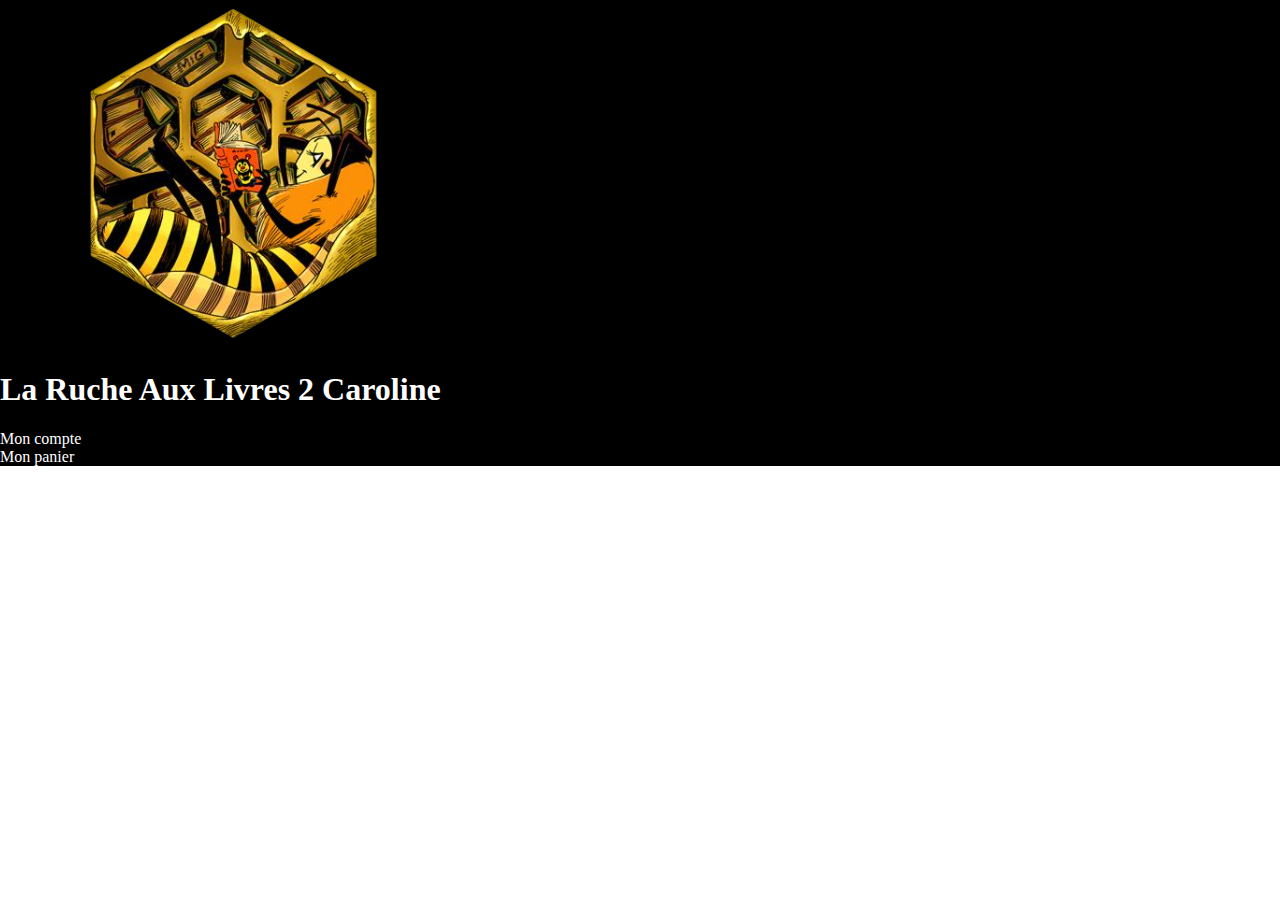
<file: index.html>
<!DOCTYPE html>
<html lang="en">
<head>
    <meta charset="UTF-8">
    <meta http-equiv="X-UA-Compatible" content="IE=edge">
    <meta name="viewport" content="width=device-width, initial-scale=1.0">
    <link rel="stylesheet" href="stylesheet.css">
    <title>Document</title>
</head>
<body>
    <div class="main">
        <header>
            <img src="img/logLRALsansFOND.png">
            <h1>La Ruche Aux Livres 2 Caroline</h1>
            <div class="moncompte">Mon compte</div>
            <div class="panier">Mon panier</div>
        </header>

    </div>

<!-- <script src="script.js"></script> -->
</body>
</html>
</file>
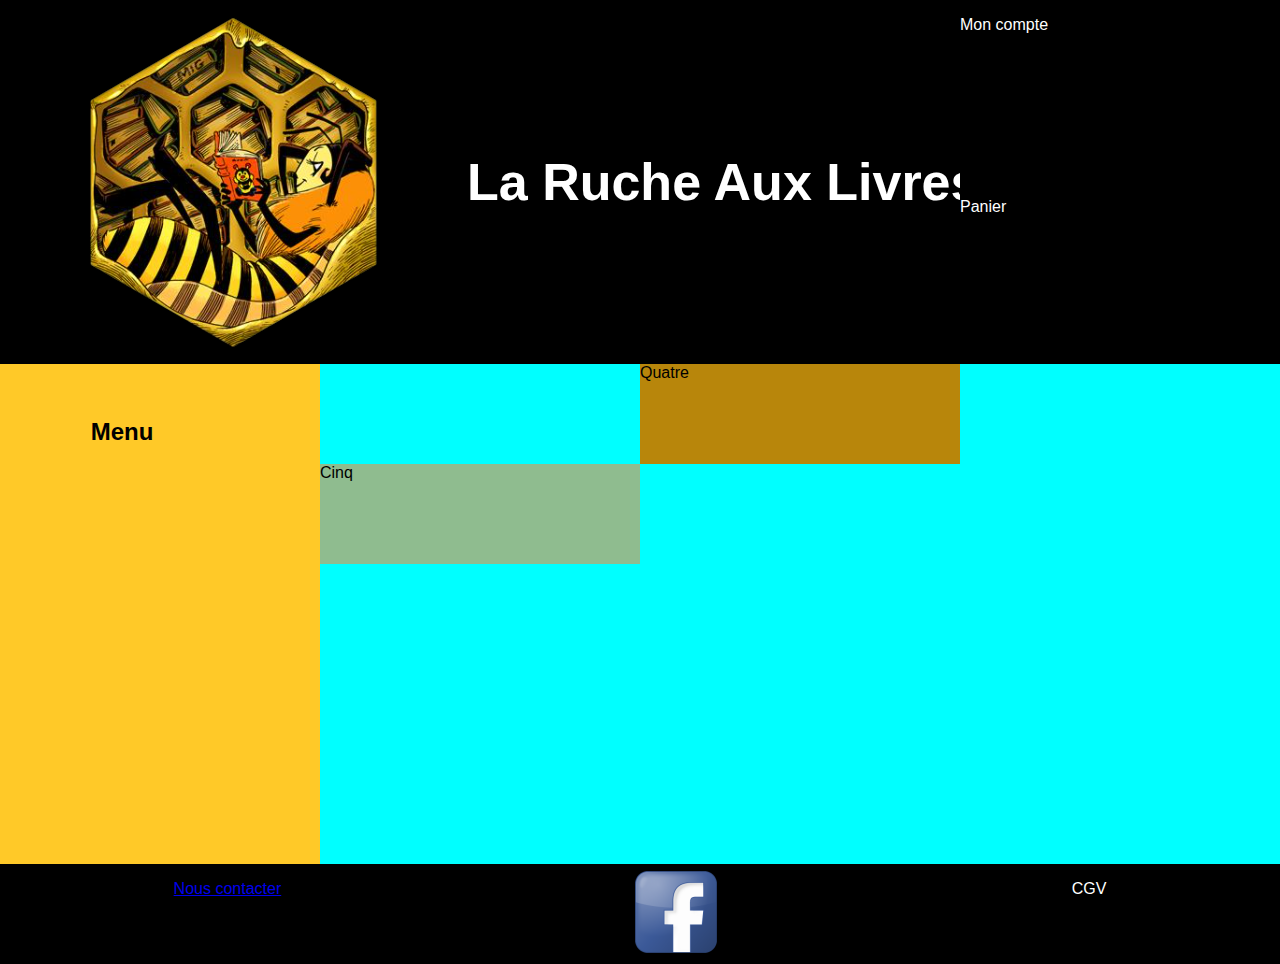
<file: indexgrid.html>
<!DOCTYPE html>
<html lang="fr">

<head>
        <meta charset="UTF-8">
        <meta http-equiv="X-UA-Compatible" content="IE=edge">
        <meta name="viewport" content="width=device-width, initial-scale=1.0">
        <link rel="stylesheet" href="/stylesheetgrid.css">
        <title>Document</title>
</head>

<body>
        <div class="wrapper">
                <div class="one">
                        <div class="moncompte">
                                <p>Mon compte</p>
                                <img src="img/account_box_icon_138996.png">
                        </div>
                        <div class="panier">
                        <p>Panier</p>
                                <img src="img/bag_buy_cart_market_shop_shopping_tote_icon_123191.png">
                        </div>
                </div>
                <div class="two">
                        <img src="/img/logLRALsansFOND.png" alt="logoLaRucheAuxLivres2Caroline">
                        <h1>La Ruche Aux Livres 2 Caroline</h1>

                </div>
                <div class="three">
                                <div class="menu" id="menu{postrow.displayed.U_POST_ID}" onclick="afficheMenu(this)">
                                        <h2>Menu</h2>
                                <div id="sousmenu{postrow.displayed.U_POST_ID}" style="display: none">
                                        <div class="sousmenu">
                                                {postrow.displayed.POSTER_RPG}
                                <ul>
                                        <li><a href="#"></a>Littérature</li>
                                        <li><a href="#"></a>Policier</li>
                                        <li><a href="#"></a>Pléiades</li>
                                        <li><a href="#"></a>SF-Fantasy</li>
                                        <li><a href="#"></a>Histoire / Actualités</li>
                                        <li><a href="#"></a>Essais / Documents</li>
                                        <li><a href="#"></a>Régionalisme</li>
                                        <li><a href="#"></a>Tourisme</li>
                                        <li><a href="#"></a>Arts</li>
                                        <li><a href="#"></a>Beaux-Livres</li>
                                        <li><a href="#"></a>Cuisine</li>
                                        <li><a href="#"></a>Jardinage</li>
                                        <li><a href="#"></a>Activités Créatrices</li>
                                        <li><a href="#"></a>Santé / Bien-être</li>
                                        <li><a href="#"></a>Sports</li>
                                        <li><a href="#"></a>Animaux</li>
                                        <li><a href="#"></a>Calendrier / Agenda</li>

                                        <li class ="btn btn-nvabar" id="btnMenu">BD
                                                <ul>
                                                        <li><a href="bdadulte">BD Adulte</a></li>
                                                        <li><a href="bdjeunesse">BD Jeunesse</a></li>
                                                </ul>
                                        </li>
                                        <li><a href="Jeunesse" class=" btn btn-navbar" id="btnMenu">Jeunesse</a>
                                                <ul>
                                                        <li><a href="#"></a>Album</li>
                                                        <li><a href="#"></a>1er âge</li>
                                                        <li><a href="#"></a>1er âge</li>
                                                        <li><a href="#"></a>Roman</li>
                                                        <li><a href="#"></a>Documentaire</li>
                                                        <li><a href="#"></a>Activités Manuelles</li>
                                                        <li><a href="#"></a>Divers</li>

                                                </ul>
                                        </li>
                                        <li>Mangas</li>
                                        <li><a href="Scolaire"  class ="btn btn-nvabar" id="btnMenu">Scolaire</a>
                                                <ul>
                                                        <li><a href="#"></a>Primaire</li>
                                                        <li><a href="#"></a>Collège</li>
                                                        <li><a href="#"></a>Lycée</li>
                                                        <li><a href="#"></a>Oeuvres Classiques</li>
                                                        <li><a href="#"></a>Dictionnaires</li>
                                                </ul>
                                        </li>
                                        <li>Jeux</li>
                                </div>

                                </ul>
                        </div>
                </div>

                </div>
                <div class="four">Quatre</div>
                <div class="five">Cinq</div>
                <div class="footer">
                        <a href="/nousContacter.html"><p>Nous contacter</p></a>
                        <a href="https://www.facebook.com/Ckoi%C3%A7a-La-Ruche-aux-Livres-982729455074667"><img src="/img/social_facebook_box_blue_256_30649.png" alt="lienFacebook"></a>
                        <p>CGV</p>
                </div>
        </div>
<script src="/script.js"></script>

</body>

</html>
</file>
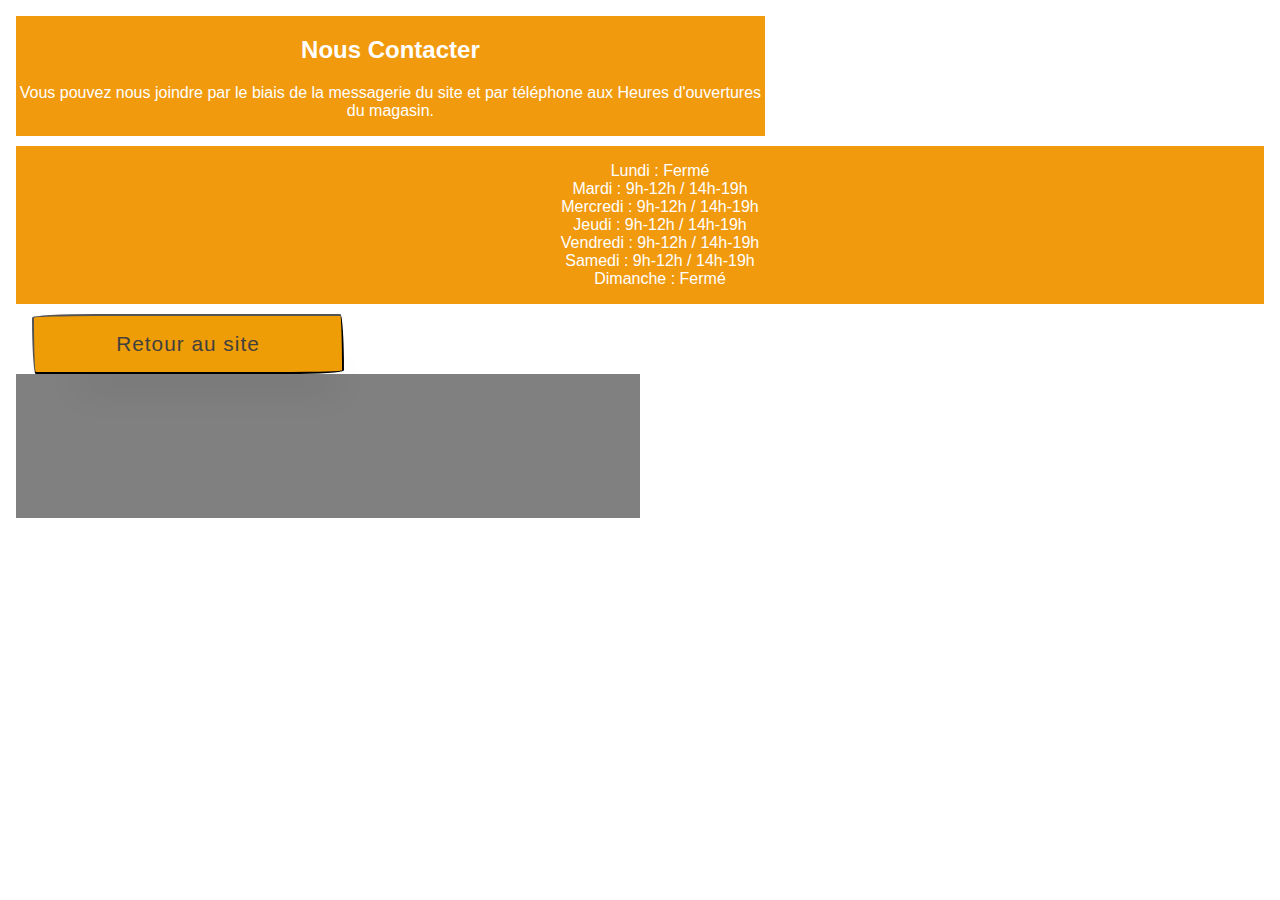
<file: nousContacter.html>
<!DOCTYPE html>
<html lang="fr">
<head>
    <meta charset="UTF-8">
    <meta http-equiv="X-UA-Compatible" content="IE=edge">
    <meta name="viewport" content="width=device-width, initial-scale=1.0">
    <title>Document</title>
    <link rel="stylesheet" href="/nousContacter.css">

</head>
<body>
    <div class="blocpage">
        <div class="titrepage"><h2>Nous Contacter</h2>

            <p>Vous pouvez nous joindre par le biais de la messagerie du site et par téléphone aux Heures d'ouvertures du magasin.</p>
        </div>
        <div class="hours">
            <ul>
                <li>Lundi : Fermé</li>
                <li>Mardi : 9h-12h / 14h-19h</li>
                <li>Mercredi : 9h-12h / 14h-19h</li>
                <li>Jeudi : 9h-12h / 14h-19h</li>
                <li>Vendredi : 9h-12h / 14h-19h</li>
                <li>Samedi : 9h-12h / 14h-19h </li>
                <li>Dimanche : Fermé</li>
            </ul>
        </div>
    
    <div class="mapandhours">

        <a href="/indexgrid.html"><button class="linedthin">Retour au site</button></a>
        <div class="map">
            <iframe src="https://www.google.com/maps/embed?pb=!1m18!1m12!1m3!1d3724.418184964256!2d2.9276461180189197!3d50.56995915834344!2m3!1f0!2f0!3f0!3m2!1i1024!2i768!4f13.1!3m3!1m2!1s0x47dd2b8e4a476a79%3A0x802a51f880808d0d!2sLa%20Ruche%20aux%20Livres%202%20Caroline!5e0!3m2!1sfr!2sfr!4v1620823070072!5m2!1sfr!2sfr" width="300" height="225" style="border:0;" allowfullscreen="" loading="lazy"></iframe>
        </div>
        </div>
    </div>
</body>
</html>
</file>
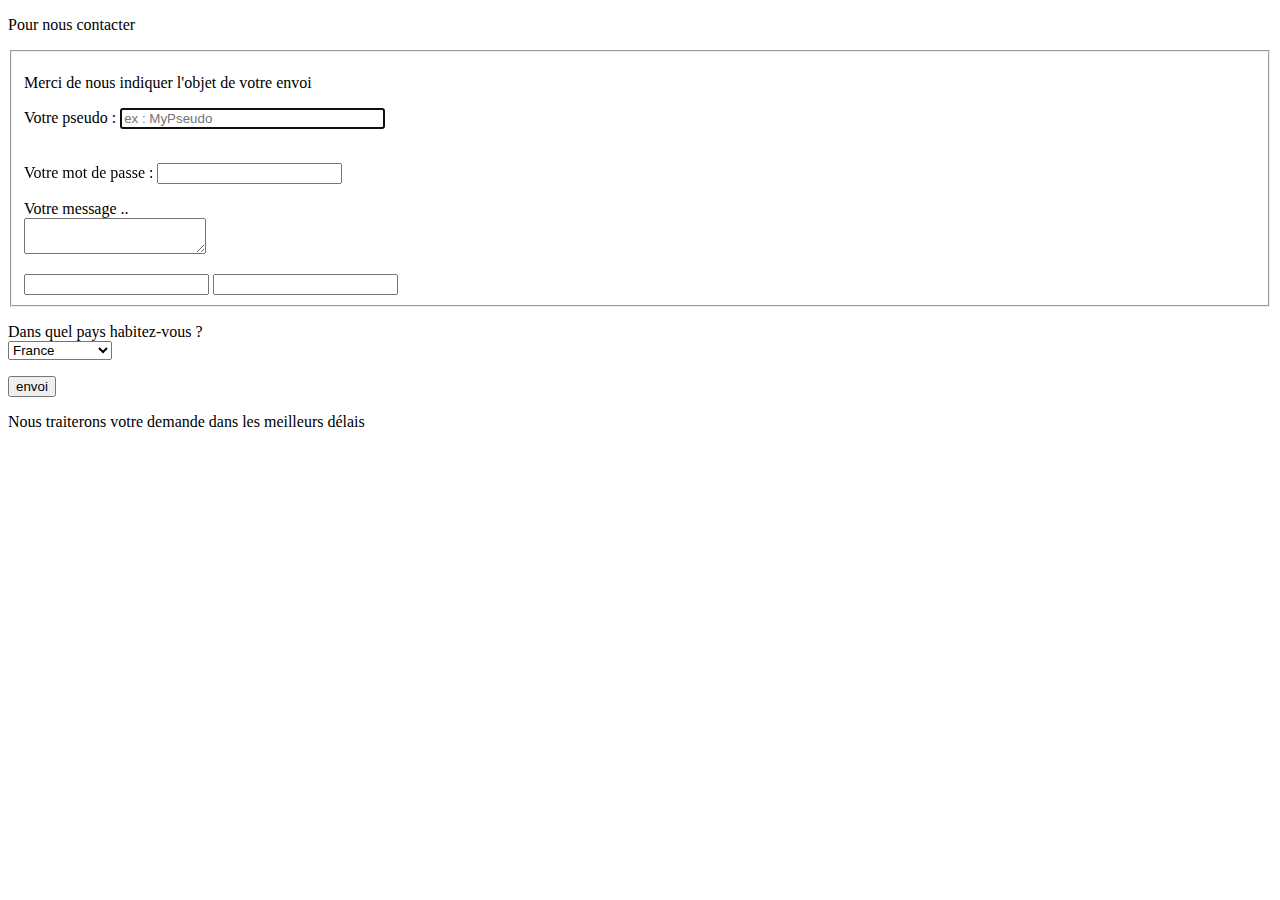
<file: pageContact.html>
<!DOCTYPE html>
<html lang="en">
<head>
    <meta charset="UTF-8">
    <meta http-equiv="X-UA-Compatible" content="IE=edge">
    <meta name="viewport" content="width=device-width, initial-scale=1.0">
    <title>Page de contact avec la librairie</title>
</head>
<body>
    <p>Pour nous contacter</p>
    <form method="post" action="traitement.php">
        <fieldset>
            <p>Merci de nous indiquer l'objet de votre envoi</p>
            <p>
            <label for="pseudo">Votre pseudo :</label>
            <input type="text" name="pseudo" id="pseudo" placeholder="ex : MyPseudo" size="30" maxlength="10" autofocus/></p>
            <br/>

            <label for="password">Votre mot de passe :</label>
            <input type="password" name="password" id="password"/>
            <br/>
            <p>
            <label for="message">Votre message ..</label><br/>
            <textarea name="message" id="message"></textarea>
            </p>
            <input type="email"/>
            <input type="tel"/>
        </fieldset>
            <p>

                <label for="pays">Dans quel pays habitez-vous ?</label><br/>
                <select name="pays" id="pays">
                    <option value="france" selected>France</option>                    
                    <option value="belgique">Belgique</option>
                    <option value="canada">Canada</option>
                    <option value="luxembourg">Luxembourg</option>
                    <option value="royaumeUni">Royaume-Uni</option>
                    <option value="autre">Autre</option>
                </select>
            </p>
            <input type="submit" value="envoi"/>
<!-- DANS LE CSS
            .textarea{
                width:;
                height:;
                rows:;
                cols:;

            :required{
                background-color: green;
                color: white;
            }
            } -->

    </form>
    <p>Nous traiterons votre demande dans les meilleurs délais</p>
</body>
</html>
</file>
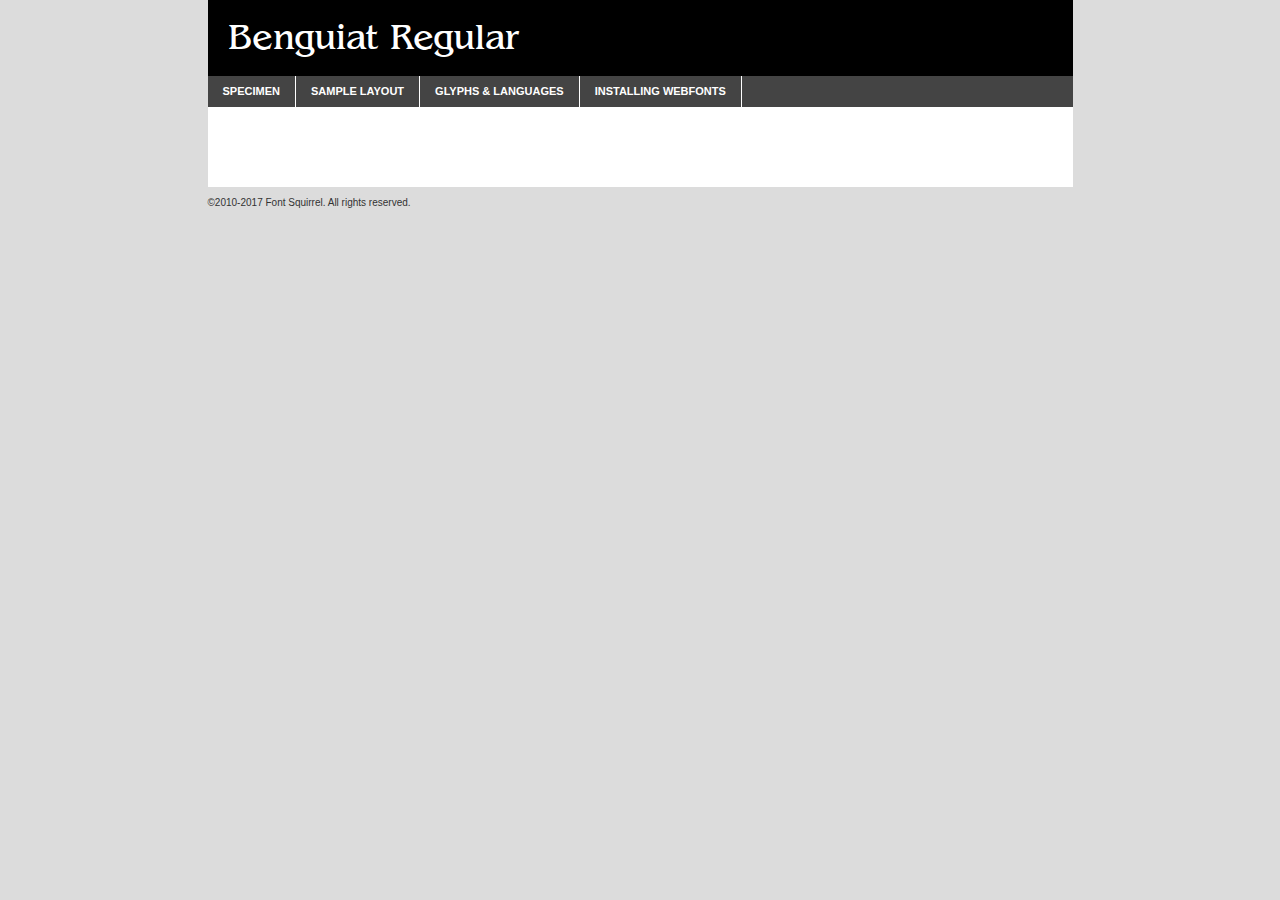
<file: FONTS/benguiat_fr.allfont.net-demo.html>
<!DOCTYPE html PUBLIC "-//W3C//DTD XHTML 1.0 Transitional//EN"
	"http://www.w3.org/TR/xhtml1/DTD/xhtml1-transitional.dtd">

<html xmlns="http://www.w3.org/1999/xhtml" xml:lang="en" lang="en">
<head>
	<meta http-equiv="Content-Type" content="text/html; charset=utf-8" />
	<script src="http://ajax.googleapis.com/ajax/libs/jquery/1.7.2/jquery.min.js" type="text/javascript" charset="utf-8"></script>
	<script type="text/javascript">
	(function($){$.fn.easyTabs=function(option){var param=jQuery.extend({fadeSpeed:"fast",defaultContent:1,activeClass:'active'},option);$(this).each(function(){var thisId="#"+this.id;if(param.defaultContent==''){param.defaultContent=1;}
	if(typeof param.defaultContent=="number")
	{var defaultTab=$(thisId+" .tabs li:eq("+(param.defaultContent-1)+") a").attr('href').substr(1);}else{var defaultTab=param.defaultContent;}
	$(thisId+" .tabs li a").each(function(){var tabToHide=$(this).attr('href').substr(1);$("#"+tabToHide).addClass('easytabs-tab-content');});hideAll();changeContent(defaultTab);function hideAll(){$(thisId+" .easytabs-tab-content").hide();}
	function changeContent(tabId){hideAll();$(thisId+" .tabs li").removeClass(param.activeClass);$(thisId+" .tabs li a[href=#"+tabId+"]").closest('li').addClass(param.activeClass);if(param.fadeSpeed!="none")
	{$(thisId+" #"+tabId).fadeIn(param.fadeSpeed);}else{$(thisId+" #"+tabId).show();}}
	$(thisId+" .tabs li").click(function(){var tabId=$(this).find('a').attr('href').substr(1);changeContent(tabId);return false;});});}})(jQuery);
	</script>
	<link rel="stylesheet" href="specimen_files/specimen_stylesheet.css" type="text/css" charset="utf-8" />
	<link rel="stylesheet" href="stylesheet.css" type="text/css" charset="utf-8" />

	<style type="text/css">
					body{
				font-family: 'benguiatregular';
							}
		</style>

	<title>Benguiat Regular Specimen</title>
	
	
	<script type="text/javascript" charset="utf-8">
		$(document).ready(function() {
			$('#container').easyTabs({defaultContent:1});
		});
	</script>
</head>

<body>
<div id="container">
	<div id="header">
		Benguiat Regular	</div>
	<ul class="tabs">
		<li><a href="#specimen">Specimen</a></li>
		<li><a href="#layout">Sample Layout</a></li>
				<li><a href="#glyphs">Glyphs &amp; Languages</a></li>
		<li><a href="#installing">Installing Webfonts</a></li>
		
	</ul>
	
	<div id="main_content">

		
			<div id="specimen">
		
				<div class="section">
					<div class="grid12 firstcol">
						<div class="huge">AaBb</div>
					</div>
				</div>
		
				<div class="section">
					<div class="glyph_range">A&#x200B;B&#x200b;C&#x200b;D&#x200b;E&#x200b;F&#x200b;G&#x200b;H&#x200b;I&#x200b;J&#x200b;K&#x200b;L&#x200b;M&#x200b;N&#x200b;O&#x200b;P&#x200b;Q&#x200b;R&#x200b;S&#x200b;T&#x200b;U&#x200b;V&#x200b;W&#x200b;X&#x200b;Y&#x200b;Z&#x200b;a&#x200b;b&#x200b;c&#x200b;d&#x200b;e&#x200b;f&#x200b;g&#x200b;h&#x200b;i&#x200b;j&#x200b;k&#x200b;l&#x200b;m&#x200b;n&#x200b;o&#x200b;p&#x200b;q&#x200b;r&#x200b;s&#x200b;t&#x200b;u&#x200b;v&#x200b;w&#x200b;x&#x200b;y&#x200b;z&#x200b;1&#x200b;2&#x200b;3&#x200b;4&#x200b;5&#x200b;6&#x200b;7&#x200b;8&#x200b;9&#x200b;0&#x200b;&amp;&#x200b;.&#x200b;,&#x200b;?&#x200b;!&#x200b;&#64;&#x200b;(&#x200b;)&#x200b;#&#x200b;$&#x200b;%&#x200b;*&#x200b;+&#x200b;-&#x200b;=&#x200b;:&#x200b;;</div>
				</div>
				<div class="section">
					<div class="grid12 firstcol">
						<table class="sample_table">
							<tr><td>10</td><td class="size10">abcdefghijklmnopqrstuvwxyzABCDEFGHIJKLMNOPQRSTUVWXYZ0123456789abcdefghijklmnopqrstuvwxyzABCDEFGHIJKLMNOPQRSTUVWXYZ0123456789abcdefghijklmnopqrstuvwxyzABCDEFGHIJKLMNOPQRSTUVWXYZ</td></tr>
							<tr><td>11</td><td class="size11">abcdefghijklmnopqrstuvwxyzABCDEFGHIJKLMNOPQRSTUVWXYZ0123456789abcdefghijklmnopqrstuvwxyzABCDEFGHIJKLMNOPQRSTUVWXYZ0123456789abcdefghijklmnopqrstuvwxyzABCDEFGHIJKLMNOPQRSTUVWXYZ</td></tr>
							<tr><td>12</td><td class="size12">abcdefghijklmnopqrstuvwxyzABCDEFGHIJKLMNOPQRSTUVWXYZ0123456789abcdefghijklmnopqrstuvwxyzABCDEFGHIJKLMNOPQRSTUVWXYZ0123456789abcdefghijklmnopqrstuvwxyzABCDEFGHIJKLMNOPQRSTUVWXYZ</td></tr>
							<tr><td>13</td><td class="size13">abcdefghijklmnopqrstuvwxyzABCDEFGHIJKLMNOPQRSTUVWXYZ0123456789abcdefghijklmnopqrstuvwxyzABCDEFGHIJKLMNOPQRSTUVWXYZ0123456789abcdefghijklmnopqrstuvwxyzABCDEFGHIJKLMNOPQRSTUVWXYZ</td></tr>
							<tr><td>14</td><td class="size14">abcdefghijklmnopqrstuvwxyzABCDEFGHIJKLMNOPQRSTUVWXYZ0123456789abcdefghijklmnopqrstuvwxyzABCDEFGHIJKLMNOPQRSTUVWXYZ0123456789abcdefghijklmnopqrstuvwxyzABCDEFGHIJKLMNOPQRSTUVWXYZ</td></tr>
							<tr><td>16</td><td class="size16">abcdefghijklmnopqrstuvwxyzABCDEFGHIJKLMNOPQRSTUVWXYZ0123456789abcdefghijklmnopqrstuvwxyzABCDEFGHIJKLMNOPQRSTUVWXYZ</td></tr>
							<tr><td>18</td><td class="size18">abcdefghijklmnopqrstuvwxyzABCDEFGHIJKLMNOPQRSTUVWXYZ0123456789abcdefghijklmnopqrstuvwxyzABCDEFGHIJKLMNOPQRSTUVWXYZ</td></tr>
							<tr><td>20</td><td class="size20">abcdefghijklmnopqrstuvwxyzABCDEFGHIJKLMNOPQRSTUVWXYZ0123456789abcdefghijklmnopqrstuvwxyzABCDEFGHIJKLMNOPQRSTUVWXYZ</td></tr>
							<tr><td>24</td><td class="size24">abcdefghijklmnopqrstuvwxyzABCDEFGHIJKLMNOPQRSTUVWXYZ0123456789abcdefghijklmnopqrstuvwxyzABCDEFGHIJKLMNOPQRSTUVWXYZ</td></tr>
							<tr><td>30</td><td class="size30">abcdefghijklmnopqrstuvwxyzABCDEFGHIJKLMNOPQRSTUVWXYZ0123456789abcdefghijklmnopqrstuvwxyzABCDEFGHIJKLMNOPQRSTUVWXYZ</td></tr>
							<tr><td>36</td><td class="size36">abcdefghijklmnopqrstuvwxyzABCDEFGHIJKLMNOPQRSTUVWXYZ0123456789abcdefghijklmnopqrstuvwxyzABCDEFGHIJKLMNOPQRSTUVWXYZ</td></tr>
							<tr><td>48</td><td class="size48">abcdefghijklmnopqrstuvwxyzABCDEFGHIJKLMNOPQRSTUVWXYZ0123456789abcdefghijklmnopqrstuvwxyzABCDEFGHIJKLMNOPQRSTUVWXYZ</td></tr>
							<tr><td>60</td><td class="size60">abcdefghijklmnopqrstuvwxyzABCDEFGHIJKLMNOPQRSTUVWXYZ0123456789abcdefghijklmnopqrstuvwxyzABCDEFGHIJKLMNOPQRSTUVWXYZ</td></tr>
							<tr><td>72</td><td class="size72">abcdefghijklmnopqrstuvwxyzABCDEFGHIJKLMNOPQRSTUVWXYZ0123456789abcdefghijklmnopqrstuvwxyzABCDEFGHIJKLMNOPQRSTUVWXYZ</td></tr>
							<tr><td>90</td><td class="size90">abcdefghijklmnopqrstuvwxyzABCDEFGHIJKLMNOPQRSTUVWXYZ0123456789abcdefghijklmnopqrstuvwxyzABCDEFGHIJKLMNOPQRSTUVWXYZ</td></tr>
						</table>
				
					</div>
			
				</div>
		
		
		
								<div class="section" id="bodycomparison">


										<div id="xheight">
				<div class="fontbody">&#x25FC;&#x25FC;&#x25FC;&#x25FC;&#x25FC;&#x25FC;&#x25FC;&#x25FC;&#x25FC;&#x25FC;&#x25FC;&#x25FC;&#x25FC;&#x25FC;&#x25FC;&#x25FC;&#x25FC;&#x25FC;&#x25FC;&#x25FC;&#x25FC;&#x25FC;&#x25FC;&#x25FC;&#x25FC;&#x25FC;&#x25FC;&#x25FC;&#x25FC;&#x25FC;&#x25FC;&#x25FC;&#x25FC;&#x25FC;&#x25FC;&#x25FC;&#x25FC;&#x25FC;&#x25FC;&#x25FC;&#x25FC;&#x25FC;&#x25FC;&#x25FC;&#x25FC;&#x25FC;&#x25FC;&#x25FC;&#x25FC;&#x25FC;&#x25FC;&#x25FC;&#x25FC;&#x25FC;&#x25FC;&#x25FC;&#x25FC;&#x25FC;&#x25FC;&#x25FC;&#x25FC;&#x25FC;&#x25FC;&#x25FC;&#x25FC;&#x25FC;&#x25FC;&#x25FC;&#x25FC;&#x25FC;&#x25FC;&#x25FC;&#x25FC;&#x25FC;&#x25FC;&#x25FC;&#x25FC;&#x25FC;&#x25FC;&#x25FC;&#x25FC;&#x25FC;&#x25FC;&#x25FC;&#x25FC;&#x25FC;&#x25FC;&#x25FC;&#x25FC;&#x25FC;&#x25FC;&#x25FC;&#x25FC;&#x25FC;&#x25FC;&#x25FC;&#x25FC;&#x25FC;&#x25FC;body</div><div class="arialbody">body</div><div class="verdanabody">body</div><div class="georgiabody">body</div></div>
										<div class="fontbody" style="z-index:1">
											body<span>Benguiat Regular</span>
										</div>
										<div class="arialbody" style="z-index:1">
											body<span>Arial</span>
										</div>
										<div class="verdanabody" style="z-index:1">
											body<span>Verdana</span>
										</div>
										<div class="georgiabody" style="z-index:1">
											body<span>Georgia</span>
										</div>



								</div>
		
		
				<div class="section psample psample_row1" id="">
					
					<div class="grid2 firstcol">
						<p class="size10"><span>10.</span>Aenean lacinia bibendum nulla sed consectetur. Fusce dapibus, tellus ac cursus commodo, tortor mauris condimentum nibh, ut fermentum massa justo sit amet risus. Nullam id dolor id nibh ultricies vehicula ut id elit. Cum sociis natoque penatibus et magnis dis parturient montes, nascetur ridiculus mus. Nulla vitae elit libero, a pharetra augue.</p>
			
					</div>
					<div class="grid3">
						<p class="size11"><span>11.</span>Aenean lacinia bibendum nulla sed consectetur. Fusce dapibus, tellus ac cursus commodo, tortor mauris condimentum nibh, ut fermentum massa justo sit amet risus. Nullam id dolor id nibh ultricies vehicula ut id elit. Cum sociis natoque penatibus et magnis dis parturient montes, nascetur ridiculus mus. Nulla vitae elit libero, a pharetra augue.</p>
			
					</div>
					<div class="grid3">
						<p class="size12"><span>12.</span>Aenean lacinia bibendum nulla sed consectetur. Fusce dapibus, tellus ac cursus commodo, tortor mauris condimentum nibh, ut fermentum massa justo sit amet risus. Nullam id dolor id nibh ultricies vehicula ut id elit. Cum sociis natoque penatibus et magnis dis parturient montes, nascetur ridiculus mus. Nulla vitae elit libero, a pharetra augue.</p>
			
					</div>
					<div class="grid4">
						<p class="size13"><span>13.</span>Aenean lacinia bibendum nulla sed consectetur. Fusce dapibus, tellus ac cursus commodo, tortor mauris condimentum nibh, ut fermentum massa justo sit amet risus. Nullam id dolor id nibh ultricies vehicula ut id elit. Cum sociis natoque penatibus et magnis dis parturient montes, nascetur ridiculus mus. Nulla vitae elit libero, a pharetra augue.</p>
			
					</div>
					<div class="white_blend"></div>
					
				</div>
				<div class="section psample psample_row2" id="">
					<div class="grid3 firstcol">
						<p class="size14"><span>14.</span>Aenean lacinia bibendum nulla sed consectetur. Fusce dapibus, tellus ac cursus commodo, tortor mauris condimentum nibh, ut fermentum massa justo sit amet risus. Nullam id dolor id nibh ultricies vehicula ut id elit. Cum sociis natoque penatibus et magnis dis parturient montes, nascetur ridiculus mus. Nulla vitae elit libero, a pharetra augue.</p>
			
					</div>
					<div class="grid4">
						<p class="size16"><span>16.</span>Aenean lacinia bibendum nulla sed consectetur. Fusce dapibus, tellus ac cursus commodo, tortor mauris condimentum nibh, ut fermentum massa justo sit amet risus. Nullam id dolor id nibh ultricies vehicula ut id elit. Cum sociis natoque penatibus et magnis dis parturient montes, nascetur ridiculus mus. Nulla vitae elit libero, a pharetra augue.</p>
			
					</div>
					<div class="grid5">
						<p class="size18"><span>18.</span>Aenean lacinia bibendum nulla sed consectetur. Fusce dapibus, tellus ac cursus commodo, tortor mauris condimentum nibh, ut fermentum massa justo sit amet risus. Nullam id dolor id nibh ultricies vehicula ut id elit. Cum sociis natoque penatibus et magnis dis parturient montes, nascetur ridiculus mus. Nulla vitae elit libero, a pharetra augue.</p>
			
					</div>

					<div class="white_blend"></div>

				</div>
				
				<div class="section psample psample_row3" id="">
					<div class="grid5 firstcol">
						<p class="size20"><span>20.</span>Aenean lacinia bibendum nulla sed consectetur. Fusce dapibus, tellus ac cursus commodo, tortor mauris condimentum nibh, ut fermentum massa justo sit amet risus. Nullam id dolor id nibh ultricies vehicula ut id elit. Cum sociis natoque penatibus et magnis dis parturient montes, nascetur ridiculus mus. Nulla vitae elit libero, a pharetra augue.</p>
					</div>
					<div class="grid7">
						<p class="size24"><span>24.</span>Aenean lacinia bibendum nulla sed consectetur. Fusce dapibus, tellus ac cursus commodo, tortor mauris condimentum nibh, ut fermentum massa justo sit amet risus. Nullam id dolor id nibh ultricies vehicula ut id elit. Cum sociis natoque penatibus et magnis dis parturient montes, nascetur ridiculus mus. Nulla vitae elit libero, a pharetra augue.</p>
					</div>
					
					<div class="white_blend"></div>
					
				</div>
				
				<div class="section psample psample_row4" id="">
					<div class="grid12 firstcol">
						<p class="size30"><span>30.</span>Aenean lacinia bibendum nulla sed consectetur. Fusce dapibus, tellus ac cursus commodo, tortor mauris condimentum nibh, ut fermentum massa justo sit amet risus. Nullam id dolor id nibh ultricies vehicula ut id elit. Cum sociis natoque penatibus et magnis dis parturient montes, nascetur ridiculus mus. Nulla vitae elit libero, a pharetra augue.</p>
					</div>
					<div class="white_blend"></div>
					
				</div>
				
				
				
				<div class="section psample psample_row1 fullreverse">
					<div class="grid2 firstcol">
						<p class="size10"><span>10.</span>Aenean lacinia bibendum nulla sed consectetur. Fusce dapibus, tellus ac cursus commodo, tortor mauris condimentum nibh, ut fermentum massa justo sit amet risus. Nullam id dolor id nibh ultricies vehicula ut id elit. Cum sociis natoque penatibus et magnis dis parturient montes, nascetur ridiculus mus. Nulla vitae elit libero, a pharetra augue.</p>
			
					</div>
					<div class="grid3">
						<p class="size11"><span>11.</span>Aenean lacinia bibendum nulla sed consectetur. Fusce dapibus, tellus ac cursus commodo, tortor mauris condimentum nibh, ut fermentum massa justo sit amet risus. Nullam id dolor id nibh ultricies vehicula ut id elit. Cum sociis natoque penatibus et magnis dis parturient montes, nascetur ridiculus mus. Nulla vitae elit libero, a pharetra augue.</p>
			
					</div>
					<div class="grid3">
						<p class="size12"><span>12.</span>Aenean lacinia bibendum nulla sed consectetur. Fusce dapibus, tellus ac cursus commodo, tortor mauris condimentum nibh, ut fermentum massa justo sit amet risus. Nullam id dolor id nibh ultricies vehicula ut id elit. Cum sociis natoque penatibus et magnis dis parturient montes, nascetur ridiculus mus. Nulla vitae elit libero, a pharetra augue.</p>
			
					</div>
					<div class="grid4">
						<p class="size13"><span>13.</span>Aenean lacinia bibendum nulla sed consectetur. Fusce dapibus, tellus ac cursus commodo, tortor mauris condimentum nibh, ut fermentum massa justo sit amet risus. Nullam id dolor id nibh ultricies vehicula ut id elit. Cum sociis natoque penatibus et magnis dis parturient montes, nascetur ridiculus mus. Nulla vitae elit libero, a pharetra augue.</p>
			
					</div>
					<div class="black_blend"></div>
					
				</div>
				
				<div class="section psample psample_row2 fullreverse">
					<div class="grid3 firstcol">
						<p class="size14"><span>14.</span>Aenean lacinia bibendum nulla sed consectetur. Fusce dapibus, tellus ac cursus commodo, tortor mauris condimentum nibh, ut fermentum massa justo sit amet risus. Nullam id dolor id nibh ultricies vehicula ut id elit. Cum sociis natoque penatibus et magnis dis parturient montes, nascetur ridiculus mus. Nulla vitae elit libero, a pharetra augue.</p>
			
					</div>
					<div class="grid4">
						<p class="size16"><span>16.</span>Aenean lacinia bibendum nulla sed consectetur. Fusce dapibus, tellus ac cursus commodo, tortor mauris condimentum nibh, ut fermentum massa justo sit amet risus. Nullam id dolor id nibh ultricies vehicula ut id elit. Cum sociis natoque penatibus et magnis dis parturient montes, nascetur ridiculus mus. Nulla vitae elit libero, a pharetra augue.</p>
			
					</div>
					<div class="grid5">
						<p class="size18"><span>18.</span>Aenean lacinia bibendum nulla sed consectetur. Fusce dapibus, tellus ac cursus commodo, tortor mauris condimentum nibh, ut fermentum massa justo sit amet risus. Nullam id dolor id nibh ultricies vehicula ut id elit. Cum sociis natoque penatibus et magnis dis parturient montes, nascetur ridiculus mus. Nulla vitae elit libero, a pharetra augue.</p>
			
					</div>
					<div class="black_blend"></div>

				</div>
				
				<div class="section psample fullreverse psample_row3" id="">
					<div class="grid5 firstcol">
						<p class="size20"><span>20.</span>Aenean lacinia bibendum nulla sed consectetur. Fusce dapibus, tellus ac cursus commodo, tortor mauris condimentum nibh, ut fermentum massa justo sit amet risus. Nullam id dolor id nibh ultricies vehicula ut id elit. Cum sociis natoque penatibus et magnis dis parturient montes, nascetur ridiculus mus. Nulla vitae elit libero, a pharetra augue.</p>
					</div>
					<div class="grid7">
						<p class="size24"><span>24.</span>Aenean lacinia bibendum nulla sed consectetur. Fusce dapibus, tellus ac cursus commodo, tortor mauris condimentum nibh, ut fermentum massa justo sit amet risus. Nullam id dolor id nibh ultricies vehicula ut id elit. Cum sociis natoque penatibus et magnis dis parturient montes, nascetur ridiculus mus. Nulla vitae elit libero, a pharetra augue.</p>
					</div>
					
					<div class="black_blend"></div>
					
				</div>
				
				<div class="section psample fullreverse psample_row4" id="" style="border-bottom: 20px #000 solid;">
					<div class="grid12 firstcol">
						<p class="size30"><span>30.</span>Aenean lacinia bibendum nulla sed consectetur. Fusce dapibus, tellus ac cursus commodo, tortor mauris condimentum nibh, ut fermentum massa justo sit amet risus. Nullam id dolor id nibh ultricies vehicula ut id elit. Cum sociis natoque penatibus et magnis dis parturient montes, nascetur ridiculus mus. Nulla vitae elit libero, a pharetra augue.</p>
					</div>
					<div class="black_blend"></div>
					
				</div>
				
				
				
				
			</div>
			
			<div id="layout">
				
				<div class="section">
					
					<div class="grid12 firstcol">
						<h1>Lorem Ipsum Dolor</h1>
						<h2>Etiam porta sem malesuada magna mollis euismod</h2>
						
						<p class="byline">By <a href="#link">Aenean Lacinia</a></p>
					</div>
				</div>
				<div class="section">
					<div class="grid8 firstcol">
						<p class="large">Donec sed odio dui. Morbi leo risus, porta ac consectetur ac, vestibulum at eros. Fusce dapibus, tellus ac cursus commodo, tortor mauris condimentum nibh, ut fermentum massa justo sit amet risus. </p>

						
						<h3>Pellentesque ornare sem</h3>

						<p>Maecenas sed diam eget risus varius blandit sit amet non magna. Maecenas faucibus mollis interdum. Donec ullamcorper nulla non metus auctor fringilla. Nullam id dolor id nibh ultricies vehicula ut id elit. Nullam id dolor id nibh ultricies vehicula ut id elit. </p>

						<p>Aenean eu leo quam. Pellentesque ornare sem lacinia quam venenatis vestibulum. Lorem ipsum dolor sit amet, consectetur adipiscing elit. Cum sociis natoque penatibus et magnis dis parturient montes, nascetur ridiculus mus. </p>

						<p>Nulla vitae elit libero, a pharetra augue. Praesent commodo cursus magna, vel scelerisque nisl consectetur et. Aenean lacinia bibendum nulla sed consectetur. </p>

						<p>Nullam quis risus eget urna mollis ornare vel eu leo. Nullam quis risus eget urna mollis ornare vel eu leo. Maecenas sed diam eget risus varius blandit sit amet non magna. Donec ullamcorper nulla non metus auctor fringilla. </p>

						<h3>Cras mattis consectetur</h3>

						<p>Aenean eu leo quam. Pellentesque ornare sem lacinia quam venenatis vestibulum. Aenean lacinia bibendum nulla sed consectetur. Integer posuere erat a ante venenatis dapibus posuere velit aliquet. Cras mattis consectetur purus sit amet fermentum. </p>

						<p>Nullam id dolor id nibh ultricies vehicula ut id elit. Nullam quis risus eget urna mollis ornare vel eu leo. Cras mattis consectetur purus sit amet fermentum.</p>
					</div>
					
					<div class="grid4 sidebar">
						
						<div class="box reverse">
							<p class="last">Nullam quis risus eget urna mollis ornare vel eu leo. Donec ullamcorper nulla non metus auctor fringilla. Cras mattis consectetur purus sit amet fermentum. Sed posuere consectetur est at lobortis. Lorem ipsum dolor sit amet, consectetur adipiscing elit. </p>
						</div>
						
						<p class="caption">Maecenas sed diam eget risus varius.</p>

						<p>Vestibulum id ligula porta felis euismod semper. Integer posuere erat a ante venenatis dapibus posuere velit aliquet. Vestibulum id ligula porta felis euismod semper. Sed posuere consectetur est at lobortis. Maecenas sed diam eget risus varius blandit sit amet non magna. Fusce dapibus, tellus ac cursus commodo, tortor mauris condimentum nibh, ut fermentum massa justo sit amet risus. </p>

					

						<p>Duis mollis, est non commodo luctus, nisi erat porttitor ligula, eget lacinia odio sem nec elit. Aenean lacinia bibendum nulla sed consectetur. Vivamus sagittis lacus vel augue laoreet rutrum faucibus dolor auctor. Aenean lacinia bibendum nulla sed consectetur. Nullam quis risus eget urna mollis ornare vel eu leo. </p>

						<p>Praesent commodo cursus magna, vel scelerisque nisl consectetur et. Donec ullamcorper nulla non metus auctor fringilla. Maecenas faucibus mollis interdum. Fusce dapibus, tellus ac cursus commodo, tortor mauris condimentum nibh, ut fermentum massa justo sit amet risus. </p>

					</div>
				</div>
				
			</div>


			



		<div id="glyphs">
			<div class="section">
				<div class="grid12 firstcol">
			
				<h1>Language Support</h1>
				<p>The subset of Benguiat Regular in this kit supports the following languages:<br />
			
					English, Arrernte, Bislama, Cebuano, Fijian, Gilbertese, Hmong, Ibanag, Iloko_ilokano, Interglossa_glosa, Interlingua, Lojban, Norfolk_pitcairnese, Oromo, Rotokas, Seychelles_creole, Shona, Somali, Southern_ndebele, Swahili, Swati_swazi, Tok_pisin, Warlpiri, Xhosa, Zulu, Latinbasic, Ubasic, Demo				</p>
				<h1>Glyph Chart</h1>
				<p>The subset of Benguiat Regular in this kit includes all the glyphs listed below. Unicode entities are included above each glyph to help you insert individual characters into your layout.</p>
				<div id="glyph_chart">
			
																				 <div><p>&amp;#13;</p>&#13;</div>
																				 <div><p>&amp;#32;</p>&#32;</div>
																				 <div><p>&amp;#33;</p>&#33;</div>
																				 <div><p>&amp;#34;</p>&#34;</div>
																				 <div><p>&amp;#35;</p>&#35;</div>
																				 <div><p>&amp;#36;</p>&#36;</div>
																				 <div><p>&amp;#37;</p>&#37;</div>
																				 <div><p>&amp;#38;</p>&#38;</div>
																				 <div><p>&amp;#39;</p>&#39;</div>
																				 <div><p>&amp;#40;</p>&#40;</div>
																				 <div><p>&amp;#41;</p>&#41;</div>
																				 <div><p>&amp;#42;</p>&#42;</div>
																				 <div><p>&amp;#43;</p>&#43;</div>
																				 <div><p>&amp;#44;</p>&#44;</div>
																				 <div><p>&amp;#45;</p>&#45;</div>
																				 <div><p>&amp;#46;</p>&#46;</div>
																				 <div><p>&amp;#47;</p>&#47;</div>
																				 <div><p>&amp;#48;</p>&#48;</div>
																				 <div><p>&amp;#49;</p>&#49;</div>
																				 <div><p>&amp;#50;</p>&#50;</div>
																				 <div><p>&amp;#51;</p>&#51;</div>
																				 <div><p>&amp;#52;</p>&#52;</div>
																				 <div><p>&amp;#53;</p>&#53;</div>
																				 <div><p>&amp;#54;</p>&#54;</div>
																				 <div><p>&amp;#55;</p>&#55;</div>
																				 <div><p>&amp;#56;</p>&#56;</div>
																				 <div><p>&amp;#57;</p>&#57;</div>
																				 <div><p>&amp;#58;</p>&#58;</div>
																				 <div><p>&amp;#59;</p>&#59;</div>
																				 <div><p>&amp;#60;</p>&#60;</div>
																				 <div><p>&amp;#61;</p>&#61;</div>
																				 <div><p>&amp;#62;</p>&#62;</div>
																				 <div><p>&amp;#63;</p>&#63;</div>
																				 <div><p>&amp;#64;</p>&#64;</div>
																				 <div><p>&amp;#65;</p>&#65;</div>
																				 <div><p>&amp;#66;</p>&#66;</div>
																				 <div><p>&amp;#67;</p>&#67;</div>
																				 <div><p>&amp;#68;</p>&#68;</div>
																				 <div><p>&amp;#69;</p>&#69;</div>
																				 <div><p>&amp;#70;</p>&#70;</div>
																				 <div><p>&amp;#71;</p>&#71;</div>
																				 <div><p>&amp;#72;</p>&#72;</div>
																				 <div><p>&amp;#73;</p>&#73;</div>
																				 <div><p>&amp;#74;</p>&#74;</div>
																				 <div><p>&amp;#75;</p>&#75;</div>
																				 <div><p>&amp;#76;</p>&#76;</div>
																				 <div><p>&amp;#77;</p>&#77;</div>
																				 <div><p>&amp;#78;</p>&#78;</div>
																				 <div><p>&amp;#79;</p>&#79;</div>
																				 <div><p>&amp;#80;</p>&#80;</div>
																				 <div><p>&amp;#81;</p>&#81;</div>
																				 <div><p>&amp;#82;</p>&#82;</div>
																				 <div><p>&amp;#83;</p>&#83;</div>
																				 <div><p>&amp;#84;</p>&#84;</div>
																				 <div><p>&amp;#85;</p>&#85;</div>
																				 <div><p>&amp;#86;</p>&#86;</div>
																				 <div><p>&amp;#87;</p>&#87;</div>
																				 <div><p>&amp;#88;</p>&#88;</div>
																				 <div><p>&amp;#89;</p>&#89;</div>
																				 <div><p>&amp;#90;</p>&#90;</div>
																				 <div><p>&amp;#91;</p>&#91;</div>
																				 <div><p>&amp;#92;</p>&#92;</div>
																				 <div><p>&amp;#93;</p>&#93;</div>
																				 <div><p>&amp;#94;</p>&#94;</div>
																				 <div><p>&amp;#95;</p>&#95;</div>
																				 <div><p>&amp;#96;</p>&#96;</div>
																				 <div><p>&amp;#97;</p>&#97;</div>
																				 <div><p>&amp;#98;</p>&#98;</div>
																				 <div><p>&amp;#99;</p>&#99;</div>
																				 <div><p>&amp;#100;</p>&#100;</div>
																				 <div><p>&amp;#101;</p>&#101;</div>
																				 <div><p>&amp;#102;</p>&#102;</div>
																				 <div><p>&amp;#103;</p>&#103;</div>
																				 <div><p>&amp;#104;</p>&#104;</div>
																				 <div><p>&amp;#105;</p>&#105;</div>
																				 <div><p>&amp;#106;</p>&#106;</div>
																				 <div><p>&amp;#107;</p>&#107;</div>
																				 <div><p>&amp;#108;</p>&#108;</div>
																				 <div><p>&amp;#109;</p>&#109;</div>
																				 <div><p>&amp;#110;</p>&#110;</div>
																				 <div><p>&amp;#111;</p>&#111;</div>
																				 <div><p>&amp;#112;</p>&#112;</div>
																				 <div><p>&amp;#113;</p>&#113;</div>
																				 <div><p>&amp;#114;</p>&#114;</div>
																				 <div><p>&amp;#115;</p>&#115;</div>
																				 <div><p>&amp;#116;</p>&#116;</div>
																				 <div><p>&amp;#117;</p>&#117;</div>
																				 <div><p>&amp;#118;</p>&#118;</div>
																				 <div><p>&amp;#119;</p>&#119;</div>
																				 <div><p>&amp;#120;</p>&#120;</div>
																				 <div><p>&amp;#121;</p>&#121;</div>
																				 <div><p>&amp;#122;</p>&#122;</div>
																				 <div><p>&amp;#123;</p>&#123;</div>
																				 <div><p>&amp;#124;</p>&#124;</div>
																				 <div><p>&amp;#125;</p>&#125;</div>
																				 <div><p>&amp;#126;</p>&#126;</div>
																				 <div><p>&amp;#160;</p>&#160;</div>
																				 <div><p>&amp;#163;</p>&#163;</div>
																				 <div><p>&amp;#164;</p>&#164;</div>
																				 <div><p>&amp;#166;</p>&#166;</div>
																				 <div><p>&amp;#167;</p>&#167;</div>
																				 <div><p>&amp;#168;</p>&#168;</div>
																				 <div><p>&amp;#169;</p>&#169;</div>
																				 <div><p>&amp;#171;</p>&#171;</div>
																				 <div><p>&amp;#172;</p>&#172;</div>
																				 <div><p>&amp;#173;</p>&#173;</div>
																				 <div><p>&amp;#174;</p>&#174;</div>
																				 <div><p>&amp;#175;</p>&#175;</div>
																				 <div><p>&amp;#176;</p>&#176;</div>
																				 <div><p>&amp;#177;</p>&#177;</div>
																				 <div><p>&amp;#178;</p>&#178;</div>
																				 <div><p>&amp;#179;</p>&#179;</div>
																				 <div><p>&amp;#181;</p>&#181;</div>
																				 <div><p>&amp;#182;</p>&#182;</div>
																				 <div><p>&amp;#183;</p>&#183;</div>
																				 <div><p>&amp;#184;</p>&#184;</div>
																				 <div><p>&amp;#185;</p>&#185;</div>
																				 <div><p>&amp;#187;</p>&#187;</div>
																				 <div><p>&amp;#188;</p>&#188;</div>
																				 <div><p>&amp;#189;</p>&#189;</div>
																				 <div><p>&amp;#190;</p>&#190;</div>
																				 <div><p>&amp;#191;</p>&#191;</div>
																				 <div><p>&amp;#8192;</p>&#8192;</div>
																				 <div><p>&amp;#8193;</p>&#8193;</div>
																				 <div><p>&amp;#8194;</p>&#8194;</div>
																				 <div><p>&amp;#8195;</p>&#8195;</div>
																				 <div><p>&amp;#8196;</p>&#8196;</div>
																				 <div><p>&amp;#8197;</p>&#8197;</div>
																				 <div><p>&amp;#8198;</p>&#8198;</div>
																				 <div><p>&amp;#8199;</p>&#8199;</div>
																				 <div><p>&amp;#8200;</p>&#8200;</div>
																				 <div><p>&amp;#8201;</p>&#8201;</div>
																				 <div><p>&amp;#8202;</p>&#8202;</div>
																				 <div><p>&amp;#8208;</p>&#8208;</div>
																				 <div><p>&amp;#8209;</p>&#8209;</div>
																				 <div><p>&amp;#8210;</p>&#8210;</div>
																				 <div><p>&amp;#8211;</p>&#8211;</div>
																				 <div><p>&amp;#8212;</p>&#8212;</div>
																				 <div><p>&amp;#8216;</p>&#8216;</div>
																				 <div><p>&amp;#8217;</p>&#8217;</div>
																				 <div><p>&amp;#8218;</p>&#8218;</div>
																				 <div><p>&amp;#8220;</p>&#8220;</div>
																				 <div><p>&amp;#8221;</p>&#8221;</div>
																				 <div><p>&amp;#8222;</p>&#8222;</div>
																				 <div><p>&amp;#8226;</p>&#8226;</div>
																				 <div><p>&amp;#8230;</p>&#8230;</div>
																				 <div><p>&amp;#8239;</p>&#8239;</div>
																				 <div><p>&amp;#8249;</p>&#8249;</div>
																				 <div><p>&amp;#8250;</p>&#8250;</div>
																				 <div><p>&amp;#8287;</p>&#8287;</div>
																				 <div><p>&amp;#8482;</p>&#8482;</div>
																				 <div><p>&amp;#9724;</p>&#9724;</div>
																																						</div>	
				</div>
		
		
			</div>
		</div>
		
		
		<div id="specs">
			
		</div>
	
		<div id="installing">
			<div class="section">
				<div class="grid7 firstcol">
					<h1>Installing Webfonts</h1>
					
					<p>Webfonts are supported by all major browser platforms but not all in the same way. There are currently four different font formats that must be included in order to target all browsers. This includes TTF, WOFF, EOT and SVG.</p>
					
					<h2>1. Upload your webfonts</h2>
					<p>You must upload your webfont kit to your website. They should be in or near the same directory as your CSS files.</p>
					
					<h2>2. Include the webfont stylesheet</h2>
					<p>A special CSS @font-face declaration helps the various browsers select the appropriate font it needs without causing you a bunch of headaches. Learn more about this syntax by reading the <a href="https://www.fontspring.com/blog/further-hardening-of-the-bulletproof-syntax">Fontspring blog post</a> about it. The code for it is as follows:</p>


<code>
@font-face{ 
	font-family: 'MyWebFont';
	src: url('WebFont.eot');
	src: url('WebFont.eot?#iefix') format('embedded-opentype'),
	     url('WebFont.woff') format('woff'),
	     url('WebFont.ttf') format('truetype'),
	     url('WebFont.svg#webfont') format('svg');
}
</code>

	<p>We've already gone ahead and generated the code for you. All you have to do is link to the stylesheet in your HTML, like this:</p>
	<code>&lt;link rel=&quot;stylesheet&quot; href=&quot;stylesheet.css&quot; type=&quot;text/css&quot; charset=&quot;utf-8&quot; /&gt;</code>

					<h2>3. Modify your own stylesheet</h2>
					<p>To take advantage of your new fonts, you must tell your stylesheet to use them. Look at the original @font-face declaration above and find the property called "font-family." The name linked there will be what you use to reference the font. Prepend that webfont name to the font stack in the "font-family" property, inside the selector you want to change. For example:</p>
<code>p { font-family: 'WebFont', Arial, sans-serif; }</code>

<h2>4. Test</h2>
<p>Getting webfonts to work cross-browser <em>can</em> be tricky. Use the information in the sidebar to help you if you find that fonts aren't loading in a particular browser.</p>
				</div>
				
				<div class="grid5 sidebar">
					<div class="box">
						<h2>Troubleshooting<br />Font-Face Problems</h2>
						<p>Having trouble getting your webfonts to load in your new website? Here are some tips to sort out what might be the problem.</p>

						<h3>Fonts not showing in any browser</h3>

						<p>This sounds like you need to work on the plumbing. You either did not upload the fonts to the correct directory, or you did not link the fonts properly in the CSS. If you've confirmed that all this is correct and you still have a problem, take a look at your .htaccess file and see if requests are getting intercepted.</p>

						<h3>Fonts not loading in iPhone or iPad</h3>

						<p>The most common problem here is that you are serving the fonts from an IIS server. IIS refuses to serve files that have unknown MIME types. If that is the case, you must set the MIME type for SVG to "image/svg+xml" in the server settings. Follow these instructions from Microsoft if you need help.</p>

						<h3>Fonts not loading in Firefox</h3>

						<p>The primary reason for this failure? You are still using a version Firefox older than 3.5. So upgrade already! If that isn't it, then you are very likely serving fonts from a different domain. Firefox requires that all font assets be served from the same domain. Lastly it is possible that you need to add WOFF to your list of MIME types (if you are serving via IIS.)</p>

						<h3>Fonts not loading in IE</h3>

						<p>Are you looking at Internet Explorer on an actual Windows machine or are you cheating by using a service like Adobe BrowserLab? Many of these screenshot services do not render @font-face for IE. Best to test it on a real machine.</p>

						<h3>Fonts not loading in IE9</h3>

						<p>IE9, like Firefox, requires that fonts be served from the same domain as the website. Make sure that is the case.</p>
					</div>
				</div>
			</div>
			
		</div>
	
	</div>
	<div id="footer">
		<p>&copy;2010-2017 Font Squirrel. All rights reserved.</p>
	</div>
</div>
</body>
</html>
</file>
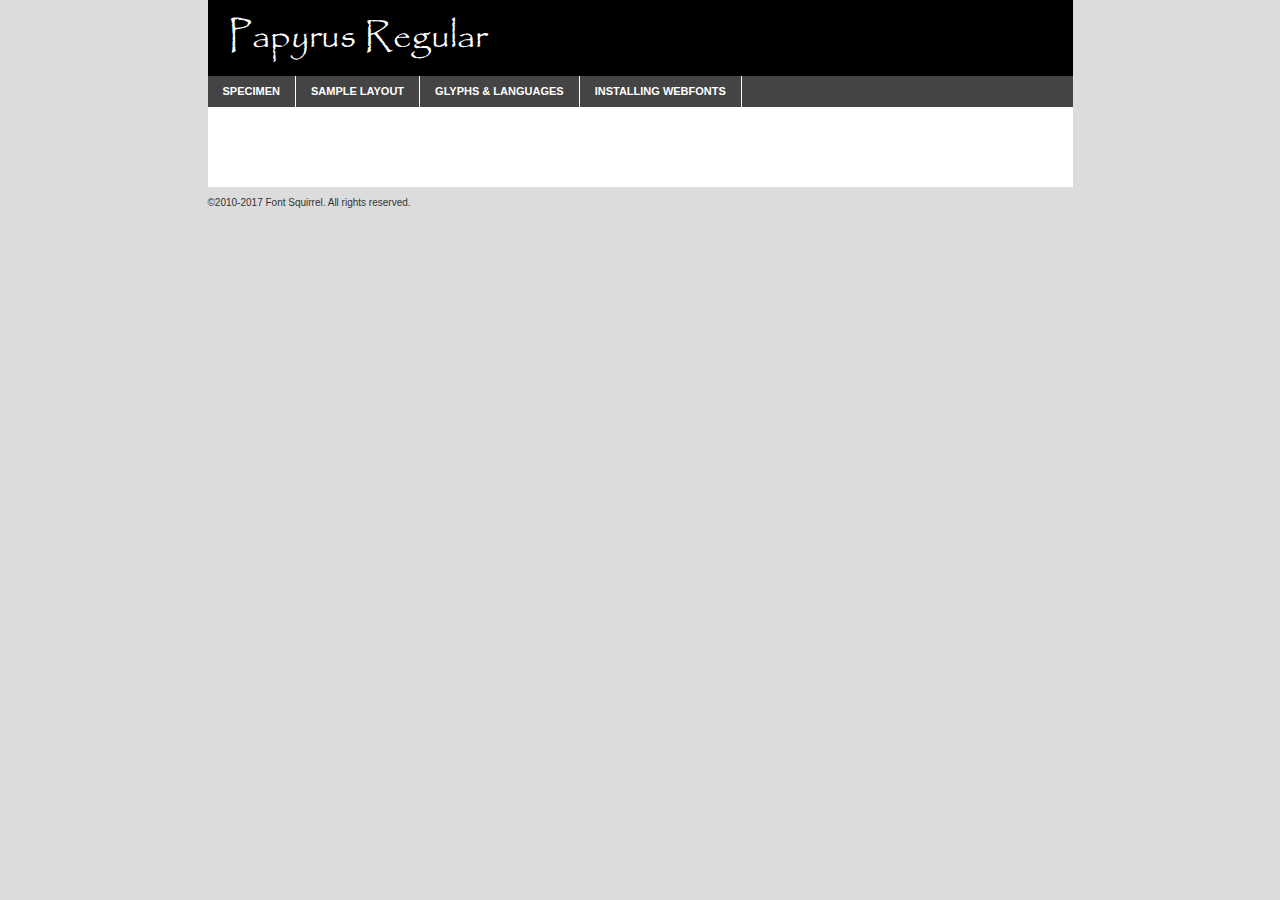
<file: FONTS/papyrus-demo.html>
<!DOCTYPE html PUBLIC "-//W3C//DTD XHTML 1.0 Transitional//EN"
	"http://www.w3.org/TR/xhtml1/DTD/xhtml1-transitional.dtd">

<html xmlns="http://www.w3.org/1999/xhtml" xml:lang="en" lang="en">
<head>
	<meta http-equiv="Content-Type" content="text/html; charset=utf-8" />
	<script src="http://ajax.googleapis.com/ajax/libs/jquery/1.7.2/jquery.min.js" type="text/javascript" charset="utf-8"></script>
	<script type="text/javascript">
	(function($){$.fn.easyTabs=function(option){var param=jQuery.extend({fadeSpeed:"fast",defaultContent:1,activeClass:'active'},option);$(this).each(function(){var thisId="#"+this.id;if(param.defaultContent==''){param.defaultContent=1;}
	if(typeof param.defaultContent=="number")
	{var defaultTab=$(thisId+" .tabs li:eq("+(param.defaultContent-1)+") a").attr('href').substr(1);}else{var defaultTab=param.defaultContent;}
	$(thisId+" .tabs li a").each(function(){var tabToHide=$(this).attr('href').substr(1);$("#"+tabToHide).addClass('easytabs-tab-content');});hideAll();changeContent(defaultTab);function hideAll(){$(thisId+" .easytabs-tab-content").hide();}
	function changeContent(tabId){hideAll();$(thisId+" .tabs li").removeClass(param.activeClass);$(thisId+" .tabs li a[href=#"+tabId+"]").closest('li').addClass(param.activeClass);if(param.fadeSpeed!="none")
	{$(thisId+" #"+tabId).fadeIn(param.fadeSpeed);}else{$(thisId+" #"+tabId).show();}}
	$(thisId+" .tabs li").click(function(){var tabId=$(this).find('a').attr('href').substr(1);changeContent(tabId);return false;});});}})(jQuery);
	</script>
	<link rel="stylesheet" href="specimen_files/specimen_stylesheet.css" type="text/css" charset="utf-8" />
	<link rel="stylesheet" href="stylesheet.css" type="text/css" charset="utf-8" />

	<style type="text/css">
					body{
				font-family: 'papyrusregular';
							}
		</style>

	<title>Papyrus Regular Specimen</title>
	
	
	<script type="text/javascript" charset="utf-8">
		$(document).ready(function() {
			$('#container').easyTabs({defaultContent:1});
		});
	</script>
</head>

<body>
<div id="container">
	<div id="header">
		Papyrus Regular	</div>
	<ul class="tabs">
		<li><a href="#specimen">Specimen</a></li>
		<li><a href="#layout">Sample Layout</a></li>
				<li><a href="#glyphs">Glyphs &amp; Languages</a></li>
		<li><a href="#installing">Installing Webfonts</a></li>
		
	</ul>
	
	<div id="main_content">

		
			<div id="specimen">
		
				<div class="section">
					<div class="grid12 firstcol">
						<div class="huge">AaBb</div>
					</div>
				</div>
		
				<div class="section">
					<div class="glyph_range">A&#x200B;B&#x200b;C&#x200b;D&#x200b;E&#x200b;F&#x200b;G&#x200b;H&#x200b;I&#x200b;J&#x200b;K&#x200b;L&#x200b;M&#x200b;N&#x200b;O&#x200b;P&#x200b;Q&#x200b;R&#x200b;S&#x200b;T&#x200b;U&#x200b;V&#x200b;W&#x200b;X&#x200b;Y&#x200b;Z&#x200b;a&#x200b;b&#x200b;c&#x200b;d&#x200b;e&#x200b;f&#x200b;g&#x200b;h&#x200b;i&#x200b;j&#x200b;k&#x200b;l&#x200b;m&#x200b;n&#x200b;o&#x200b;p&#x200b;q&#x200b;r&#x200b;s&#x200b;t&#x200b;u&#x200b;v&#x200b;w&#x200b;x&#x200b;y&#x200b;z&#x200b;1&#x200b;2&#x200b;3&#x200b;4&#x200b;5&#x200b;6&#x200b;7&#x200b;8&#x200b;9&#x200b;0&#x200b;&amp;&#x200b;.&#x200b;,&#x200b;?&#x200b;!&#x200b;&#64;&#x200b;(&#x200b;)&#x200b;#&#x200b;$&#x200b;%&#x200b;*&#x200b;+&#x200b;-&#x200b;=&#x200b;:&#x200b;;</div>
				</div>
				<div class="section">
					<div class="grid12 firstcol">
						<table class="sample_table">
							<tr><td>10</td><td class="size10">abcdefghijklmnopqrstuvwxyzABCDEFGHIJKLMNOPQRSTUVWXYZ0123456789abcdefghijklmnopqrstuvwxyzABCDEFGHIJKLMNOPQRSTUVWXYZ0123456789abcdefghijklmnopqrstuvwxyzABCDEFGHIJKLMNOPQRSTUVWXYZ</td></tr>
							<tr><td>11</td><td class="size11">abcdefghijklmnopqrstuvwxyzABCDEFGHIJKLMNOPQRSTUVWXYZ0123456789abcdefghijklmnopqrstuvwxyzABCDEFGHIJKLMNOPQRSTUVWXYZ0123456789abcdefghijklmnopqrstuvwxyzABCDEFGHIJKLMNOPQRSTUVWXYZ</td></tr>
							<tr><td>12</td><td class="size12">abcdefghijklmnopqrstuvwxyzABCDEFGHIJKLMNOPQRSTUVWXYZ0123456789abcdefghijklmnopqrstuvwxyzABCDEFGHIJKLMNOPQRSTUVWXYZ0123456789abcdefghijklmnopqrstuvwxyzABCDEFGHIJKLMNOPQRSTUVWXYZ</td></tr>
							<tr><td>13</td><td class="size13">abcdefghijklmnopqrstuvwxyzABCDEFGHIJKLMNOPQRSTUVWXYZ0123456789abcdefghijklmnopqrstuvwxyzABCDEFGHIJKLMNOPQRSTUVWXYZ0123456789abcdefghijklmnopqrstuvwxyzABCDEFGHIJKLMNOPQRSTUVWXYZ</td></tr>
							<tr><td>14</td><td class="size14">abcdefghijklmnopqrstuvwxyzABCDEFGHIJKLMNOPQRSTUVWXYZ0123456789abcdefghijklmnopqrstuvwxyzABCDEFGHIJKLMNOPQRSTUVWXYZ0123456789abcdefghijklmnopqrstuvwxyzABCDEFGHIJKLMNOPQRSTUVWXYZ</td></tr>
							<tr><td>16</td><td class="size16">abcdefghijklmnopqrstuvwxyzABCDEFGHIJKLMNOPQRSTUVWXYZ0123456789abcdefghijklmnopqrstuvwxyzABCDEFGHIJKLMNOPQRSTUVWXYZ</td></tr>
							<tr><td>18</td><td class="size18">abcdefghijklmnopqrstuvwxyzABCDEFGHIJKLMNOPQRSTUVWXYZ0123456789abcdefghijklmnopqrstuvwxyzABCDEFGHIJKLMNOPQRSTUVWXYZ</td></tr>
							<tr><td>20</td><td class="size20">abcdefghijklmnopqrstuvwxyzABCDEFGHIJKLMNOPQRSTUVWXYZ0123456789abcdefghijklmnopqrstuvwxyzABCDEFGHIJKLMNOPQRSTUVWXYZ</td></tr>
							<tr><td>24</td><td class="size24">abcdefghijklmnopqrstuvwxyzABCDEFGHIJKLMNOPQRSTUVWXYZ0123456789abcdefghijklmnopqrstuvwxyzABCDEFGHIJKLMNOPQRSTUVWXYZ</td></tr>
							<tr><td>30</td><td class="size30">abcdefghijklmnopqrstuvwxyzABCDEFGHIJKLMNOPQRSTUVWXYZ0123456789abcdefghijklmnopqrstuvwxyzABCDEFGHIJKLMNOPQRSTUVWXYZ</td></tr>
							<tr><td>36</td><td class="size36">abcdefghijklmnopqrstuvwxyzABCDEFGHIJKLMNOPQRSTUVWXYZ0123456789abcdefghijklmnopqrstuvwxyzABCDEFGHIJKLMNOPQRSTUVWXYZ</td></tr>
							<tr><td>48</td><td class="size48">abcdefghijklmnopqrstuvwxyzABCDEFGHIJKLMNOPQRSTUVWXYZ0123456789abcdefghijklmnopqrstuvwxyzABCDEFGHIJKLMNOPQRSTUVWXYZ</td></tr>
							<tr><td>60</td><td class="size60">abcdefghijklmnopqrstuvwxyzABCDEFGHIJKLMNOPQRSTUVWXYZ0123456789abcdefghijklmnopqrstuvwxyzABCDEFGHIJKLMNOPQRSTUVWXYZ</td></tr>
							<tr><td>72</td><td class="size72">abcdefghijklmnopqrstuvwxyzABCDEFGHIJKLMNOPQRSTUVWXYZ0123456789abcdefghijklmnopqrstuvwxyzABCDEFGHIJKLMNOPQRSTUVWXYZ</td></tr>
							<tr><td>90</td><td class="size90">abcdefghijklmnopqrstuvwxyzABCDEFGHIJKLMNOPQRSTUVWXYZ0123456789abcdefghijklmnopqrstuvwxyzABCDEFGHIJKLMNOPQRSTUVWXYZ</td></tr>
						</table>
				
					</div>
			
				</div>
		
		
		
								<div class="section" id="bodycomparison">


										<div id="xheight">
				<div class="fontbody">&#x25FC;&#x25FC;&#x25FC;&#x25FC;&#x25FC;&#x25FC;&#x25FC;&#x25FC;&#x25FC;&#x25FC;&#x25FC;&#x25FC;&#x25FC;&#x25FC;&#x25FC;&#x25FC;&#x25FC;&#x25FC;&#x25FC;&#x25FC;&#x25FC;&#x25FC;&#x25FC;&#x25FC;&#x25FC;&#x25FC;&#x25FC;&#x25FC;&#x25FC;&#x25FC;&#x25FC;&#x25FC;&#x25FC;&#x25FC;&#x25FC;&#x25FC;&#x25FC;&#x25FC;&#x25FC;&#x25FC;&#x25FC;&#x25FC;&#x25FC;&#x25FC;&#x25FC;&#x25FC;&#x25FC;&#x25FC;&#x25FC;&#x25FC;&#x25FC;&#x25FC;&#x25FC;&#x25FC;&#x25FC;&#x25FC;&#x25FC;&#x25FC;&#x25FC;&#x25FC;&#x25FC;&#x25FC;&#x25FC;&#x25FC;&#x25FC;&#x25FC;&#x25FC;&#x25FC;&#x25FC;&#x25FC;&#x25FC;&#x25FC;&#x25FC;&#x25FC;&#x25FC;&#x25FC;&#x25FC;&#x25FC;&#x25FC;&#x25FC;&#x25FC;&#x25FC;&#x25FC;&#x25FC;&#x25FC;&#x25FC;&#x25FC;&#x25FC;&#x25FC;&#x25FC;&#x25FC;&#x25FC;&#x25FC;&#x25FC;&#x25FC;&#x25FC;&#x25FC;&#x25FC;&#x25FC;body</div><div class="arialbody">body</div><div class="verdanabody">body</div><div class="georgiabody">body</div></div>
										<div class="fontbody" style="z-index:1">
											body<span>Papyrus Regular</span>
										</div>
										<div class="arialbody" style="z-index:1">
											body<span>Arial</span>
										</div>
										<div class="verdanabody" style="z-index:1">
											body<span>Verdana</span>
										</div>
										<div class="georgiabody" style="z-index:1">
											body<span>Georgia</span>
										</div>



								</div>
		
		
				<div class="section psample psample_row1" id="">
					
					<div class="grid2 firstcol">
						<p class="size10"><span>10.</span>Aenean lacinia bibendum nulla sed consectetur. Fusce dapibus, tellus ac cursus commodo, tortor mauris condimentum nibh, ut fermentum massa justo sit amet risus. Nullam id dolor id nibh ultricies vehicula ut id elit. Cum sociis natoque penatibus et magnis dis parturient montes, nascetur ridiculus mus. Nulla vitae elit libero, a pharetra augue.</p>
			
					</div>
					<div class="grid3">
						<p class="size11"><span>11.</span>Aenean lacinia bibendum nulla sed consectetur. Fusce dapibus, tellus ac cursus commodo, tortor mauris condimentum nibh, ut fermentum massa justo sit amet risus. Nullam id dolor id nibh ultricies vehicula ut id elit. Cum sociis natoque penatibus et magnis dis parturient montes, nascetur ridiculus mus. Nulla vitae elit libero, a pharetra augue.</p>
			
					</div>
					<div class="grid3">
						<p class="size12"><span>12.</span>Aenean lacinia bibendum nulla sed consectetur. Fusce dapibus, tellus ac cursus commodo, tortor mauris condimentum nibh, ut fermentum massa justo sit amet risus. Nullam id dolor id nibh ultricies vehicula ut id elit. Cum sociis natoque penatibus et magnis dis parturient montes, nascetur ridiculus mus. Nulla vitae elit libero, a pharetra augue.</p>
			
					</div>
					<div class="grid4">
						<p class="size13"><span>13.</span>Aenean lacinia bibendum nulla sed consectetur. Fusce dapibus, tellus ac cursus commodo, tortor mauris condimentum nibh, ut fermentum massa justo sit amet risus. Nullam id dolor id nibh ultricies vehicula ut id elit. Cum sociis natoque penatibus et magnis dis parturient montes, nascetur ridiculus mus. Nulla vitae elit libero, a pharetra augue.</p>
			
					</div>
					<div class="white_blend"></div>
					
				</div>
				<div class="section psample psample_row2" id="">
					<div class="grid3 firstcol">
						<p class="size14"><span>14.</span>Aenean lacinia bibendum nulla sed consectetur. Fusce dapibus, tellus ac cursus commodo, tortor mauris condimentum nibh, ut fermentum massa justo sit amet risus. Nullam id dolor id nibh ultricies vehicula ut id elit. Cum sociis natoque penatibus et magnis dis parturient montes, nascetur ridiculus mus. Nulla vitae elit libero, a pharetra augue.</p>
			
					</div>
					<div class="grid4">
						<p class="size16"><span>16.</span>Aenean lacinia bibendum nulla sed consectetur. Fusce dapibus, tellus ac cursus commodo, tortor mauris condimentum nibh, ut fermentum massa justo sit amet risus. Nullam id dolor id nibh ultricies vehicula ut id elit. Cum sociis natoque penatibus et magnis dis parturient montes, nascetur ridiculus mus. Nulla vitae elit libero, a pharetra augue.</p>
			
					</div>
					<div class="grid5">
						<p class="size18"><span>18.</span>Aenean lacinia bibendum nulla sed consectetur. Fusce dapibus, tellus ac cursus commodo, tortor mauris condimentum nibh, ut fermentum massa justo sit amet risus. Nullam id dolor id nibh ultricies vehicula ut id elit. Cum sociis natoque penatibus et magnis dis parturient montes, nascetur ridiculus mus. Nulla vitae elit libero, a pharetra augue.</p>
			
					</div>

					<div class="white_blend"></div>

				</div>
				
				<div class="section psample psample_row3" id="">
					<div class="grid5 firstcol">
						<p class="size20"><span>20.</span>Aenean lacinia bibendum nulla sed consectetur. Fusce dapibus, tellus ac cursus commodo, tortor mauris condimentum nibh, ut fermentum massa justo sit amet risus. Nullam id dolor id nibh ultricies vehicula ut id elit. Cum sociis natoque penatibus et magnis dis parturient montes, nascetur ridiculus mus. Nulla vitae elit libero, a pharetra augue.</p>
					</div>
					<div class="grid7">
						<p class="size24"><span>24.</span>Aenean lacinia bibendum nulla sed consectetur. Fusce dapibus, tellus ac cursus commodo, tortor mauris condimentum nibh, ut fermentum massa justo sit amet risus. Nullam id dolor id nibh ultricies vehicula ut id elit. Cum sociis natoque penatibus et magnis dis parturient montes, nascetur ridiculus mus. Nulla vitae elit libero, a pharetra augue.</p>
					</div>
					
					<div class="white_blend"></div>
					
				</div>
				
				<div class="section psample psample_row4" id="">
					<div class="grid12 firstcol">
						<p class="size30"><span>30.</span>Aenean lacinia bibendum nulla sed consectetur. Fusce dapibus, tellus ac cursus commodo, tortor mauris condimentum nibh, ut fermentum massa justo sit amet risus. Nullam id dolor id nibh ultricies vehicula ut id elit. Cum sociis natoque penatibus et magnis dis parturient montes, nascetur ridiculus mus. Nulla vitae elit libero, a pharetra augue.</p>
					</div>
					<div class="white_blend"></div>
					
				</div>
				
				
				
				<div class="section psample psample_row1 fullreverse">
					<div class="grid2 firstcol">
						<p class="size10"><span>10.</span>Aenean lacinia bibendum nulla sed consectetur. Fusce dapibus, tellus ac cursus commodo, tortor mauris condimentum nibh, ut fermentum massa justo sit amet risus. Nullam id dolor id nibh ultricies vehicula ut id elit. Cum sociis natoque penatibus et magnis dis parturient montes, nascetur ridiculus mus. Nulla vitae elit libero, a pharetra augue.</p>
			
					</div>
					<div class="grid3">
						<p class="size11"><span>11.</span>Aenean lacinia bibendum nulla sed consectetur. Fusce dapibus, tellus ac cursus commodo, tortor mauris condimentum nibh, ut fermentum massa justo sit amet risus. Nullam id dolor id nibh ultricies vehicula ut id elit. Cum sociis natoque penatibus et magnis dis parturient montes, nascetur ridiculus mus. Nulla vitae elit libero, a pharetra augue.</p>
			
					</div>
					<div class="grid3">
						<p class="size12"><span>12.</span>Aenean lacinia bibendum nulla sed consectetur. Fusce dapibus, tellus ac cursus commodo, tortor mauris condimentum nibh, ut fermentum massa justo sit amet risus. Nullam id dolor id nibh ultricies vehicula ut id elit. Cum sociis natoque penatibus et magnis dis parturient montes, nascetur ridiculus mus. Nulla vitae elit libero, a pharetra augue.</p>
			
					</div>
					<div class="grid4">
						<p class="size13"><span>13.</span>Aenean lacinia bibendum nulla sed consectetur. Fusce dapibus, tellus ac cursus commodo, tortor mauris condimentum nibh, ut fermentum massa justo sit amet risus. Nullam id dolor id nibh ultricies vehicula ut id elit. Cum sociis natoque penatibus et magnis dis parturient montes, nascetur ridiculus mus. Nulla vitae elit libero, a pharetra augue.</p>
			
					</div>
					<div class="black_blend"></div>
					
				</div>
				
				<div class="section psample psample_row2 fullreverse">
					<div class="grid3 firstcol">
						<p class="size14"><span>14.</span>Aenean lacinia bibendum nulla sed consectetur. Fusce dapibus, tellus ac cursus commodo, tortor mauris condimentum nibh, ut fermentum massa justo sit amet risus. Nullam id dolor id nibh ultricies vehicula ut id elit. Cum sociis natoque penatibus et magnis dis parturient montes, nascetur ridiculus mus. Nulla vitae elit libero, a pharetra augue.</p>
			
					</div>
					<div class="grid4">
						<p class="size16"><span>16.</span>Aenean lacinia bibendum nulla sed consectetur. Fusce dapibus, tellus ac cursus commodo, tortor mauris condimentum nibh, ut fermentum massa justo sit amet risus. Nullam id dolor id nibh ultricies vehicula ut id elit. Cum sociis natoque penatibus et magnis dis parturient montes, nascetur ridiculus mus. Nulla vitae elit libero, a pharetra augue.</p>
			
					</div>
					<div class="grid5">
						<p class="size18"><span>18.</span>Aenean lacinia bibendum nulla sed consectetur. Fusce dapibus, tellus ac cursus commodo, tortor mauris condimentum nibh, ut fermentum massa justo sit amet risus. Nullam id dolor id nibh ultricies vehicula ut id elit. Cum sociis natoque penatibus et magnis dis parturient montes, nascetur ridiculus mus. Nulla vitae elit libero, a pharetra augue.</p>
			
					</div>
					<div class="black_blend"></div>

				</div>
				
				<div class="section psample fullreverse psample_row3" id="">
					<div class="grid5 firstcol">
						<p class="size20"><span>20.</span>Aenean lacinia bibendum nulla sed consectetur. Fusce dapibus, tellus ac cursus commodo, tortor mauris condimentum nibh, ut fermentum massa justo sit amet risus. Nullam id dolor id nibh ultricies vehicula ut id elit. Cum sociis natoque penatibus et magnis dis parturient montes, nascetur ridiculus mus. Nulla vitae elit libero, a pharetra augue.</p>
					</div>
					<div class="grid7">
						<p class="size24"><span>24.</span>Aenean lacinia bibendum nulla sed consectetur. Fusce dapibus, tellus ac cursus commodo, tortor mauris condimentum nibh, ut fermentum massa justo sit amet risus. Nullam id dolor id nibh ultricies vehicula ut id elit. Cum sociis natoque penatibus et magnis dis parturient montes, nascetur ridiculus mus. Nulla vitae elit libero, a pharetra augue.</p>
					</div>
					
					<div class="black_blend"></div>
					
				</div>
				
				<div class="section psample fullreverse psample_row4" id="" style="border-bottom: 20px #000 solid;">
					<div class="grid12 firstcol">
						<p class="size30"><span>30.</span>Aenean lacinia bibendum nulla sed consectetur. Fusce dapibus, tellus ac cursus commodo, tortor mauris condimentum nibh, ut fermentum massa justo sit amet risus. Nullam id dolor id nibh ultricies vehicula ut id elit. Cum sociis natoque penatibus et magnis dis parturient montes, nascetur ridiculus mus. Nulla vitae elit libero, a pharetra augue.</p>
					</div>
					<div class="black_blend"></div>
					
				</div>
				
				
				
				
			</div>
			
			<div id="layout">
				
				<div class="section">
					
					<div class="grid12 firstcol">
						<h1>Lorem Ipsum Dolor</h1>
						<h2>Etiam porta sem malesuada magna mollis euismod</h2>
						
						<p class="byline">By <a href="#link">Aenean Lacinia</a></p>
					</div>
				</div>
				<div class="section">
					<div class="grid8 firstcol">
						<p class="large">Donec sed odio dui. Morbi leo risus, porta ac consectetur ac, vestibulum at eros. Fusce dapibus, tellus ac cursus commodo, tortor mauris condimentum nibh, ut fermentum massa justo sit amet risus. </p>

						
						<h3>Pellentesque ornare sem</h3>

						<p>Maecenas sed diam eget risus varius blandit sit amet non magna. Maecenas faucibus mollis interdum. Donec ullamcorper nulla non metus auctor fringilla. Nullam id dolor id nibh ultricies vehicula ut id elit. Nullam id dolor id nibh ultricies vehicula ut id elit. </p>

						<p>Aenean eu leo quam. Pellentesque ornare sem lacinia quam venenatis vestibulum. Lorem ipsum dolor sit amet, consectetur adipiscing elit. Cum sociis natoque penatibus et magnis dis parturient montes, nascetur ridiculus mus. </p>

						<p>Nulla vitae elit libero, a pharetra augue. Praesent commodo cursus magna, vel scelerisque nisl consectetur et. Aenean lacinia bibendum nulla sed consectetur. </p>

						<p>Nullam quis risus eget urna mollis ornare vel eu leo. Nullam quis risus eget urna mollis ornare vel eu leo. Maecenas sed diam eget risus varius blandit sit amet non magna. Donec ullamcorper nulla non metus auctor fringilla. </p>

						<h3>Cras mattis consectetur</h3>

						<p>Aenean eu leo quam. Pellentesque ornare sem lacinia quam venenatis vestibulum. Aenean lacinia bibendum nulla sed consectetur. Integer posuere erat a ante venenatis dapibus posuere velit aliquet. Cras mattis consectetur purus sit amet fermentum. </p>

						<p>Nullam id dolor id nibh ultricies vehicula ut id elit. Nullam quis risus eget urna mollis ornare vel eu leo. Cras mattis consectetur purus sit amet fermentum.</p>
					</div>
					
					<div class="grid4 sidebar">
						
						<div class="box reverse">
							<p class="last">Nullam quis risus eget urna mollis ornare vel eu leo. Donec ullamcorper nulla non metus auctor fringilla. Cras mattis consectetur purus sit amet fermentum. Sed posuere consectetur est at lobortis. Lorem ipsum dolor sit amet, consectetur adipiscing elit. </p>
						</div>
						
						<p class="caption">Maecenas sed diam eget risus varius.</p>

						<p>Vestibulum id ligula porta felis euismod semper. Integer posuere erat a ante venenatis dapibus posuere velit aliquet. Vestibulum id ligula porta felis euismod semper. Sed posuere consectetur est at lobortis. Maecenas sed diam eget risus varius blandit sit amet non magna. Fusce dapibus, tellus ac cursus commodo, tortor mauris condimentum nibh, ut fermentum massa justo sit amet risus. </p>

					

						<p>Duis mollis, est non commodo luctus, nisi erat porttitor ligula, eget lacinia odio sem nec elit. Aenean lacinia bibendum nulla sed consectetur. Vivamus sagittis lacus vel augue laoreet rutrum faucibus dolor auctor. Aenean lacinia bibendum nulla sed consectetur. Nullam quis risus eget urna mollis ornare vel eu leo. </p>

						<p>Praesent commodo cursus magna, vel scelerisque nisl consectetur et. Donec ullamcorper nulla non metus auctor fringilla. Maecenas faucibus mollis interdum. Fusce dapibus, tellus ac cursus commodo, tortor mauris condimentum nibh, ut fermentum massa justo sit amet risus. </p>

					</div>
				</div>
				
			</div>


			



		<div id="glyphs">
			<div class="section">
				<div class="grid12 firstcol">
			
				<h1>Language Support</h1>
				<p>The subset of Papyrus Regular in this kit supports the following languages:<br />
			
					Albanian, Basque, Breton, Chamorro, Danish, Dutch, English, Faroese, Finnish, French, Frisian, Galician, German, Icelandic, Italian, Malagasy, Norwegian, Portuguese, Spanish, Alsatian, Aragonese, Arapaho, Arrernte, Asturian, Aymara, Bislama, Cebuano, Corsican, Fijian, French_creole, Genoese, Gilbertese, Greenlandic, Haitian_creole, Hiligaynon, Hmong, Hopi, Ibanag, Iloko_ilokano, Indonesian, Interglossa_glosa, Interlingua, Irish_gaelic, Jerriais, Lojban, Lombard, Luxembourgeois, Manx, Mohawk, Norfolk_pitcairnese, Occitan, Oromo, Pangasinan, Papiamento, Piedmontese, Potawatomi, Rhaeto-romance, Romansh, Rotokas, Sami_lule, Samoan, Sardinian, Scots_gaelic, Seychelles_creole, Shona, Sicilian, Somali, Southern_ndebele, Swahili, Swati_swazi, Tagalog_filipino_pilipino, Tetum, Tok_pisin, Uyghur_latinized, Volapuk, Walloon, Warlpiri, Xhosa, Yapese, Zulu, Latinbasic, Ubasic, Demo				</p>
				<h1>Glyph Chart</h1>
				<p>The subset of Papyrus Regular in this kit includes all the glyphs listed below. Unicode entities are included above each glyph to help you insert individual characters into your layout.</p>
				<div id="glyph_chart">
			
																				 <div><p>&amp;#32;</p>&#32;</div>
																				 <div><p>&amp;#33;</p>&#33;</div>
																				 <div><p>&amp;#34;</p>&#34;</div>
																				 <div><p>&amp;#35;</p>&#35;</div>
																				 <div><p>&amp;#36;</p>&#36;</div>
																				 <div><p>&amp;#37;</p>&#37;</div>
																				 <div><p>&amp;#38;</p>&#38;</div>
																				 <div><p>&amp;#39;</p>&#39;</div>
																				 <div><p>&amp;#40;</p>&#40;</div>
																				 <div><p>&amp;#41;</p>&#41;</div>
																				 <div><p>&amp;#42;</p>&#42;</div>
																				 <div><p>&amp;#43;</p>&#43;</div>
																				 <div><p>&amp;#44;</p>&#44;</div>
																				 <div><p>&amp;#45;</p>&#45;</div>
																				 <div><p>&amp;#46;</p>&#46;</div>
																				 <div><p>&amp;#47;</p>&#47;</div>
																				 <div><p>&amp;#48;</p>&#48;</div>
																				 <div><p>&amp;#49;</p>&#49;</div>
																				 <div><p>&amp;#50;</p>&#50;</div>
																				 <div><p>&amp;#51;</p>&#51;</div>
																				 <div><p>&amp;#52;</p>&#52;</div>
																				 <div><p>&amp;#53;</p>&#53;</div>
																				 <div><p>&amp;#54;</p>&#54;</div>
																				 <div><p>&amp;#55;</p>&#55;</div>
																				 <div><p>&amp;#56;</p>&#56;</div>
																				 <div><p>&amp;#57;</p>&#57;</div>
																				 <div><p>&amp;#58;</p>&#58;</div>
																				 <div><p>&amp;#59;</p>&#59;</div>
																				 <div><p>&amp;#60;</p>&#60;</div>
																				 <div><p>&amp;#61;</p>&#61;</div>
																				 <div><p>&amp;#62;</p>&#62;</div>
																				 <div><p>&amp;#63;</p>&#63;</div>
																				 <div><p>&amp;#64;</p>&#64;</div>
																				 <div><p>&amp;#65;</p>&#65;</div>
																				 <div><p>&amp;#66;</p>&#66;</div>
																				 <div><p>&amp;#67;</p>&#67;</div>
																				 <div><p>&amp;#68;</p>&#68;</div>
																				 <div><p>&amp;#69;</p>&#69;</div>
																				 <div><p>&amp;#70;</p>&#70;</div>
																				 <div><p>&amp;#71;</p>&#71;</div>
																				 <div><p>&amp;#72;</p>&#72;</div>
																				 <div><p>&amp;#73;</p>&#73;</div>
																				 <div><p>&amp;#74;</p>&#74;</div>
																				 <div><p>&amp;#75;</p>&#75;</div>
																				 <div><p>&amp;#76;</p>&#76;</div>
																				 <div><p>&amp;#77;</p>&#77;</div>
																				 <div><p>&amp;#78;</p>&#78;</div>
																				 <div><p>&amp;#79;</p>&#79;</div>
																				 <div><p>&amp;#80;</p>&#80;</div>
																				 <div><p>&amp;#81;</p>&#81;</div>
																				 <div><p>&amp;#82;</p>&#82;</div>
																				 <div><p>&amp;#83;</p>&#83;</div>
																				 <div><p>&amp;#84;</p>&#84;</div>
																				 <div><p>&amp;#85;</p>&#85;</div>
																				 <div><p>&amp;#86;</p>&#86;</div>
																				 <div><p>&amp;#87;</p>&#87;</div>
																				 <div><p>&amp;#88;</p>&#88;</div>
																				 <div><p>&amp;#89;</p>&#89;</div>
																				 <div><p>&amp;#90;</p>&#90;</div>
																				 <div><p>&amp;#91;</p>&#91;</div>
																				 <div><p>&amp;#92;</p>&#92;</div>
																				 <div><p>&amp;#93;</p>&#93;</div>
																				 <div><p>&amp;#94;</p>&#94;</div>
																				 <div><p>&amp;#95;</p>&#95;</div>
																				 <div><p>&amp;#96;</p>&#96;</div>
																				 <div><p>&amp;#97;</p>&#97;</div>
																				 <div><p>&amp;#98;</p>&#98;</div>
																				 <div><p>&amp;#99;</p>&#99;</div>
																				 <div><p>&amp;#100;</p>&#100;</div>
																				 <div><p>&amp;#101;</p>&#101;</div>
																				 <div><p>&amp;#102;</p>&#102;</div>
																				 <div><p>&amp;#103;</p>&#103;</div>
																				 <div><p>&amp;#104;</p>&#104;</div>
																				 <div><p>&amp;#105;</p>&#105;</div>
																				 <div><p>&amp;#106;</p>&#106;</div>
																				 <div><p>&amp;#107;</p>&#107;</div>
																				 <div><p>&amp;#108;</p>&#108;</div>
																				 <div><p>&amp;#109;</p>&#109;</div>
																				 <div><p>&amp;#110;</p>&#110;</div>
																				 <div><p>&amp;#111;</p>&#111;</div>
																				 <div><p>&amp;#112;</p>&#112;</div>
																				 <div><p>&amp;#113;</p>&#113;</div>
																				 <div><p>&amp;#114;</p>&#114;</div>
																				 <div><p>&amp;#115;</p>&#115;</div>
																				 <div><p>&amp;#116;</p>&#116;</div>
																				 <div><p>&amp;#117;</p>&#117;</div>
																				 <div><p>&amp;#118;</p>&#118;</div>
																				 <div><p>&amp;#119;</p>&#119;</div>
																				 <div><p>&amp;#120;</p>&#120;</div>
																				 <div><p>&amp;#121;</p>&#121;</div>
																				 <div><p>&amp;#122;</p>&#122;</div>
																				 <div><p>&amp;#123;</p>&#123;</div>
																				 <div><p>&amp;#124;</p>&#124;</div>
																				 <div><p>&amp;#125;</p>&#125;</div>
																				 <div><p>&amp;#126;</p>&#126;</div>
																				 <div><p>&amp;#160;</p>&#160;</div>
																				 <div><p>&amp;#161;</p>&#161;</div>
																				 <div><p>&amp;#162;</p>&#162;</div>
																				 <div><p>&amp;#163;</p>&#163;</div>
																				 <div><p>&amp;#164;</p>&#164;</div>
																				 <div><p>&amp;#165;</p>&#165;</div>
																				 <div><p>&amp;#166;</p>&#166;</div>
																				 <div><p>&amp;#167;</p>&#167;</div>
																				 <div><p>&amp;#168;</p>&#168;</div>
																				 <div><p>&amp;#169;</p>&#169;</div>
																				 <div><p>&amp;#170;</p>&#170;</div>
																				 <div><p>&amp;#171;</p>&#171;</div>
																				 <div><p>&amp;#172;</p>&#172;</div>
																				 <div><p>&amp;#173;</p>&#173;</div>
																				 <div><p>&amp;#174;</p>&#174;</div>
																				 <div><p>&amp;#175;</p>&#175;</div>
																				 <div><p>&amp;#176;</p>&#176;</div>
																				 <div><p>&amp;#177;</p>&#177;</div>
																				 <div><p>&amp;#178;</p>&#178;</div>
																				 <div><p>&amp;#179;</p>&#179;</div>
																				 <div><p>&amp;#180;</p>&#180;</div>
																				 <div><p>&amp;#181;</p>&#181;</div>
																				 <div><p>&amp;#182;</p>&#182;</div>
																				 <div><p>&amp;#183;</p>&#183;</div>
																				 <div><p>&amp;#184;</p>&#184;</div>
																				 <div><p>&amp;#185;</p>&#185;</div>
																				 <div><p>&amp;#186;</p>&#186;</div>
																				 <div><p>&amp;#187;</p>&#187;</div>
																				 <div><p>&amp;#188;</p>&#188;</div>
																				 <div><p>&amp;#189;</p>&#189;</div>
																				 <div><p>&amp;#190;</p>&#190;</div>
																				 <div><p>&amp;#191;</p>&#191;</div>
																				 <div><p>&amp;#192;</p>&#192;</div>
																				 <div><p>&amp;#193;</p>&#193;</div>
																				 <div><p>&amp;#194;</p>&#194;</div>
																				 <div><p>&amp;#195;</p>&#195;</div>
																				 <div><p>&amp;#196;</p>&#196;</div>
																				 <div><p>&amp;#197;</p>&#197;</div>
																				 <div><p>&amp;#198;</p>&#198;</div>
																				 <div><p>&amp;#199;</p>&#199;</div>
																				 <div><p>&amp;#200;</p>&#200;</div>
																				 <div><p>&amp;#201;</p>&#201;</div>
																				 <div><p>&amp;#202;</p>&#202;</div>
																				 <div><p>&amp;#203;</p>&#203;</div>
																				 <div><p>&amp;#204;</p>&#204;</div>
																				 <div><p>&amp;#205;</p>&#205;</div>
																				 <div><p>&amp;#206;</p>&#206;</div>
																				 <div><p>&amp;#207;</p>&#207;</div>
																				 <div><p>&amp;#208;</p>&#208;</div>
																				 <div><p>&amp;#209;</p>&#209;</div>
																				 <div><p>&amp;#210;</p>&#210;</div>
																				 <div><p>&amp;#211;</p>&#211;</div>
																				 <div><p>&amp;#212;</p>&#212;</div>
																				 <div><p>&amp;#213;</p>&#213;</div>
																				 <div><p>&amp;#214;</p>&#214;</div>
																				 <div><p>&amp;#215;</p>&#215;</div>
																				 <div><p>&amp;#216;</p>&#216;</div>
																				 <div><p>&amp;#217;</p>&#217;</div>
																				 <div><p>&amp;#218;</p>&#218;</div>
																				 <div><p>&amp;#219;</p>&#219;</div>
																				 <div><p>&amp;#220;</p>&#220;</div>
																				 <div><p>&amp;#221;</p>&#221;</div>
																				 <div><p>&amp;#222;</p>&#222;</div>
																				 <div><p>&amp;#223;</p>&#223;</div>
																				 <div><p>&amp;#224;</p>&#224;</div>
																				 <div><p>&amp;#225;</p>&#225;</div>
																				 <div><p>&amp;#226;</p>&#226;</div>
																				 <div><p>&amp;#227;</p>&#227;</div>
																				 <div><p>&amp;#228;</p>&#228;</div>
																				 <div><p>&amp;#229;</p>&#229;</div>
																				 <div><p>&amp;#230;</p>&#230;</div>
																				 <div><p>&amp;#231;</p>&#231;</div>
																				 <div><p>&amp;#232;</p>&#232;</div>
																				 <div><p>&amp;#233;</p>&#233;</div>
																				 <div><p>&amp;#234;</p>&#234;</div>
																				 <div><p>&amp;#235;</p>&#235;</div>
																				 <div><p>&amp;#236;</p>&#236;</div>
																				 <div><p>&amp;#237;</p>&#237;</div>
																				 <div><p>&amp;#238;</p>&#238;</div>
																				 <div><p>&amp;#239;</p>&#239;</div>
																				 <div><p>&amp;#240;</p>&#240;</div>
																				 <div><p>&amp;#241;</p>&#241;</div>
																				 <div><p>&amp;#242;</p>&#242;</div>
																				 <div><p>&amp;#243;</p>&#243;</div>
																				 <div><p>&amp;#244;</p>&#244;</div>
																				 <div><p>&amp;#245;</p>&#245;</div>
																				 <div><p>&amp;#246;</p>&#246;</div>
																				 <div><p>&amp;#247;</p>&#247;</div>
																				 <div><p>&amp;#248;</p>&#248;</div>
																				 <div><p>&amp;#249;</p>&#249;</div>
																				 <div><p>&amp;#250;</p>&#250;</div>
																				 <div><p>&amp;#251;</p>&#251;</div>
																				 <div><p>&amp;#252;</p>&#252;</div>
																				 <div><p>&amp;#253;</p>&#253;</div>
																				 <div><p>&amp;#254;</p>&#254;</div>
																				 <div><p>&amp;#255;</p>&#255;</div>
																				 <div><p>&amp;#338;</p>&#338;</div>
																				 <div><p>&amp;#339;</p>&#339;</div>
																				 <div><p>&amp;#376;</p>&#376;</div>
																				 <div><p>&amp;#710;</p>&#710;</div>
																				 <div><p>&amp;#732;</p>&#732;</div>
																				 <div><p>&amp;#8192;</p>&#8192;</div>
																				 <div><p>&amp;#8193;</p>&#8193;</div>
																				 <div><p>&amp;#8194;</p>&#8194;</div>
																				 <div><p>&amp;#8195;</p>&#8195;</div>
																				 <div><p>&amp;#8196;</p>&#8196;</div>
																				 <div><p>&amp;#8197;</p>&#8197;</div>
																				 <div><p>&amp;#8198;</p>&#8198;</div>
																				 <div><p>&amp;#8199;</p>&#8199;</div>
																				 <div><p>&amp;#8200;</p>&#8200;</div>
																				 <div><p>&amp;#8201;</p>&#8201;</div>
																				 <div><p>&amp;#8202;</p>&#8202;</div>
																				 <div><p>&amp;#8208;</p>&#8208;</div>
																				 <div><p>&amp;#8209;</p>&#8209;</div>
																				 <div><p>&amp;#8210;</p>&#8210;</div>
																				 <div><p>&amp;#8211;</p>&#8211;</div>
																				 <div><p>&amp;#8212;</p>&#8212;</div>
																				 <div><p>&amp;#8216;</p>&#8216;</div>
																				 <div><p>&amp;#8217;</p>&#8217;</div>
																				 <div><p>&amp;#8218;</p>&#8218;</div>
																				 <div><p>&amp;#8220;</p>&#8220;</div>
																				 <div><p>&amp;#8221;</p>&#8221;</div>
																				 <div><p>&amp;#8222;</p>&#8222;</div>
																				 <div><p>&amp;#8226;</p>&#8226;</div>
																				 <div><p>&amp;#8230;</p>&#8230;</div>
																				 <div><p>&amp;#8239;</p>&#8239;</div>
																				 <div><p>&amp;#8249;</p>&#8249;</div>
																				 <div><p>&amp;#8250;</p>&#8250;</div>
																				 <div><p>&amp;#8287;</p>&#8287;</div>
																				 <div><p>&amp;#8364;</p>&#8364;</div>
																				 <div><p>&amp;#8482;</p>&#8482;</div>
																				 <div><p>&amp;#9724;</p>&#9724;</div>
																																																</div>	
				</div>
		
		
			</div>
		</div>
		
		
		<div id="specs">
			
		</div>
	
		<div id="installing">
			<div class="section">
				<div class="grid7 firstcol">
					<h1>Installing Webfonts</h1>
					
					<p>Webfonts are supported by all major browser platforms but not all in the same way. There are currently four different font formats that must be included in order to target all browsers. This includes TTF, WOFF, EOT and SVG.</p>
					
					<h2>1. Upload your webfonts</h2>
					<p>You must upload your webfont kit to your website. They should be in or near the same directory as your CSS files.</p>
					
					<h2>2. Include the webfont stylesheet</h2>
					<p>A special CSS @font-face declaration helps the various browsers select the appropriate font it needs without causing you a bunch of headaches. Learn more about this syntax by reading the <a href="https://www.fontspring.com/blog/further-hardening-of-the-bulletproof-syntax">Fontspring blog post</a> about it. The code for it is as follows:</p>


<code>
@font-face{ 
	font-family: 'MyWebFont';
	src: url('WebFont.eot');
	src: url('WebFont.eot?#iefix') format('embedded-opentype'),
	     url('WebFont.woff') format('woff'),
	     url('WebFont.ttf') format('truetype'),
	     url('WebFont.svg#webfont') format('svg');
}
</code>

	<p>We've already gone ahead and generated the code for you. All you have to do is link to the stylesheet in your HTML, like this:</p>
	<code>&lt;link rel=&quot;stylesheet&quot; href=&quot;stylesheet.css&quot; type=&quot;text/css&quot; charset=&quot;utf-8&quot; /&gt;</code>

					<h2>3. Modify your own stylesheet</h2>
					<p>To take advantage of your new fonts, you must tell your stylesheet to use them. Look at the original @font-face declaration above and find the property called "font-family." The name linked there will be what you use to reference the font. Prepend that webfont name to the font stack in the "font-family" property, inside the selector you want to change. For example:</p>
<code>p { font-family: 'WebFont', Arial, sans-serif; }</code>

<h2>4. Test</h2>
<p>Getting webfonts to work cross-browser <em>can</em> be tricky. Use the information in the sidebar to help you if you find that fonts aren't loading in a particular browser.</p>
				</div>
				
				<div class="grid5 sidebar">
					<div class="box">
						<h2>Troubleshooting<br />Font-Face Problems</h2>
						<p>Having trouble getting your webfonts to load in your new website? Here are some tips to sort out what might be the problem.</p>

						<h3>Fonts not showing in any browser</h3>

						<p>This sounds like you need to work on the plumbing. You either did not upload the fonts to the correct directory, or you did not link the fonts properly in the CSS. If you've confirmed that all this is correct and you still have a problem, take a look at your .htaccess file and see if requests are getting intercepted.</p>

						<h3>Fonts not loading in iPhone or iPad</h3>

						<p>The most common problem here is that you are serving the fonts from an IIS server. IIS refuses to serve files that have unknown MIME types. If that is the case, you must set the MIME type for SVG to "image/svg+xml" in the server settings. Follow these instructions from Microsoft if you need help.</p>

						<h3>Fonts not loading in Firefox</h3>

						<p>The primary reason for this failure? You are still using a version Firefox older than 3.5. So upgrade already! If that isn't it, then you are very likely serving fonts from a different domain. Firefox requires that all font assets be served from the same domain. Lastly it is possible that you need to add WOFF to your list of MIME types (if you are serving via IIS.)</p>

						<h3>Fonts not loading in IE</h3>

						<p>Are you looking at Internet Explorer on an actual Windows machine or are you cheating by using a service like Adobe BrowserLab? Many of these screenshot services do not render @font-face for IE. Best to test it on a real machine.</p>

						<h3>Fonts not loading in IE9</h3>

						<p>IE9, like Firefox, requires that fonts be served from the same domain as the website. Make sure that is the case.</p>
					</div>
				</div>
			</div>
			
		</div>
	
	</div>
	<div id="footer">
		<p>&copy;2010-2017 Font Squirrel. All rights reserved.</p>
	</div>
</div>
</body>
</html>
</file>
<file: stylesheet.css>
body{
    margin: 0;
    padding: 0;
}
.main{
    display: flex;
    width: 100%;
    background-color: black;
}

header{
    background-color: black;
    flex-direction: row;
}

header > h1 {
    color: white;
}

.moncompte{
    color: white;
}

.panier{
    color: white;
}
</file>
<file: stylesheetgrid.css>
*{
        box-sizing: border-box;
}
body {
        margin: 0;
        padding: 0;
}

.wrapper {
        display: grid;
        grid-template-columns: repeat(4, 1fr);
        grid-gap: 0px;
        grid-auto-rows: minmax(100px, auto);
        background-color: aqua;
        font-family: 'Gill Sans', 'Gill Sans MT', Calibri, 'Trebuchet MS', sans-serif;
}

.one {
        grid-column: 4;
        grid-row: 1 / 3;
        background-color: black;
        color: white;
        z-index: 1;
        justify-content: center;
}
.moncompte .panier{
        display: flex;
        justify-content: center;
        text-align: center justify;
}

.two {
        background-color: black;
        grid-column: 1 / 5;
        grid-row: 1 / 3;
        color: white;
        display: inline-flex;
        align-items: center;
        font-size: 26px;
}

.three {
        grid-column: 0 / 4;
        grid-row: 3 / 8;
        background-color: #ffc928;
        padding: 2em;
}
#menu{
        width:180px;
        margin: 20px auto 0 auto;
}
.menu, .sousmenu{
        text-align: center;
}
.menu{
        width: 180px;
        padding: 2px 0;
        cursor: pointer;
}
.sousmenu{
        width: 180px;
        padding: 1px 0;
}
menu a{
        display: block;
        width: 100%;
        height: 100%;
        text-decoration: none;
}
.sousmenu a{
        display: block;
        width: 100%;
        height: 100%;
        text-decoration: none;

}
.menu a:hover, .sousmenu a:hover, .menu a:active, .sousmenu a:active, .menu a:focus, .sousmenu a:focus{
        background: #ca0008;
}

li {
        font-size: 1.5rem;
        list-style-type: none;
}

.four {
        grid-column: 3;
        grid-row: 3;
        background-color: darkgoldenrod;
}

.five {
        grid-column: 2;
        grid-row: 4;
        background-color: darkseagreen;
}

.footer {
        grid-column: 1 / 5;
        grid-row: 8;
        color: white;
        background-color: black;
        display: flex;
        justify-content: space-around;
}
</file>
<file: nousContacter.css>
body {
    margin: 0;
    padding: 0;
}

.blocpage {
    display: grid;
    grid-template-columns: repeat (4, 1fr);
    grid-gap: 10px;
    grid-template-rows: auto;
    background-color: transparent;
    font-family: 'Gill Sans', 'Gill Sans MT', Calibri, 'Trebuchet MS', sans-serif;
    color: white;
    margin: 1rem 1rem 1rem 1rem;

}

.linedthin {
    grid-column: 2 / 4;
    grid-row: 0 / 2;
    align-self: center;
    width: 25%;
    height: auto;
    background: rgb(238, 157, 7);
    padding: 1rem 1rem;
    margin: 0 1rem;
    transition: all .5s ease;
    color: #41403e;
    font-size: 1.3rem;
    letter-spacing: 1px;
    outline: none;
    box-shadow: 20px 38px 34px -26px hsla(0, 0%, 0%, .2);
    border-radius: 255px 15px 225px 15px/15px 225px 15px 225px;

}
.linedthin:hover {
        box-shadow: 2px 8px 4px -6px hsla(0, 0%, 0%, .3);
        border: solid 2px #41403E;
        background: #f5dbe2;


        transition: 0.3s;

    }
a:visited{
    background-color: (241.154.14);
    color: black;
}



.titrepage {
    grid-column: 0 / 2;
    grid-row: 0 / 2;
    width: 60%;
    background-color: rgb(241, 154, 14);
    color: white;
    text-align: center;
    align-items: center;
    justify-content: space-between;
}
.hours{
    grid-column: 0 / 2;
    grid-row: 0 / 2;
    background-color: rgb(241, 154, 14);
}
ul > li{
    text-align: center;
    list-style-type: none;
}
.map {
    grid-column: 0 / 2;
    grid-row: 2 / 4;
    justify-content: center;
    width: 50%;
    height: 50%;
    background-color: grey;
    justify-content: center;
}

@media (max-width:640px) {
    body {
        margin: 0;
        padding: 0;

    .blocpage{
        display: flex;
        flex-direction: column;
        justify-content: center;
        margin-bottom: 1rem;

        &button {
        align-self: flex-start;
        margin-bottom: 0.5rem;
        }
        }
    }
}

.toggle_btn{
    height: 30px;
    width: 30px;
    position: relative;
    float: right;
    margin-right: 10px;
    margin-top: 5px;
    cursor: pointer;
}

.toggle_btn span{
    height: 3px;
    background-color: blueviolet;
    width: 100%;
    position: absolute;
    top: 20px;
}
li > ul > li{
    display: none;
}
</file>
<file: FONTS/stylesheet.css>
/*! Generated by Font Squirrel (https://www.fontsquirrel.com) on March 24, 2021 */



@font-face {
    font-family: 'benguiatregular';
    src: url('benguiat_fr.allfont.net-webfont.woff2') format('woff2'),
         url('benguiat_fr.allfont.net-webfont.woff') format('woff');
    font-weight: normal;
    font-style: normal;

}




@font-face {
    font-family: 'papyrusregular';
    src: url('papyrus-webfont.woff2') format('woff2'),
         url('papyrus-webfont.woff') format('woff');
    font-weight: normal;
    font-style: normal;

}
</file>
<file: FONTS/specimen_files/specimen_stylesheet.css>
@import url('grid_12-825-55-15.css');

/*  
	CSS Reset by Eric Meyer - Released under Public Domain
    http://meyerweb.com/eric/tools/css/reset/
*/
html, body, div, span, applet, object, iframe,
h1, h2, h3, h4, h5, h6, p, blockquote, pre,
a, abbr, acronym, address, big, cite, code,
del, dfn, em, font, img, ins, kbd, q, s, samp,
small, strike, strong, sub, sup, tt, var,
b, u, i, center, dl, dt, dd, ol, ul, li,
fieldset, form, label, legend, table, 
caption, tbody, tfoot, thead, tr, th, td 
                  {margin: 0;padding: 0;border: 0;outline: 0;
                  font-size: 100%;vertical-align: baseline;
                  background: transparent;}
body              {line-height: 1;}
ol, ul            {list-style: none;}
blockquote, q     {quotes: none;}
blockquote:before, blockquote:after,
q:before, q:after {content: '';	content: none;}
:focus            {outline: 0;}
ins               {text-decoration: none;}
del               {text-decoration: line-through;}
table             {border-collapse: collapse;border-spacing: 0;}




body {
	color: #000;
	background-color: #dcdcdc;
}

a {
	text-decoration: none;
	color: #1883ba;
}

h1{
	font-size: 32px;
	font-weight: normal;
	font-style: normal;
	margin-bottom: 18px;
}

h2{
	font-size: 18px;
}

#container {
	width: 865px;
	margin: 0px auto;
}


#header {
	padding: 20px;
	font-size: 36px;
	background-color: #000;
	color: #fff;
}

#header span {
	color: #666;
}
#main_content {
	background-color: #fff;
	padding: 60px 20px 20px;
}


#footer p {
	margin: 0;
	padding-top: 10px;
	padding-bottom: 50px;
	color: #333;
	font: 10px Arial, sans-serif;
}

.tabs {
	width: 100%;
	height: 31px;
	background-color: #444;
}
.tabs li {
	float:  left;
	margin: 0;
	overflow: hidden;
	background-color: #444;
}
.tabs li a {
	display: block;
	color: #fff;
	text-decoration: none;
	font: bold 11px/11px 'Arial';
	text-transform: uppercase;
	padding: 10px 15px;
	border-right: 1px solid #fff;
}

.tabs li a:hover {
		background-color: #00b3ff;

}

.tabs li.active a {
	color:  #000;
	background-color: #fff;
}



div.huge {
	
	font-size: 300px;
	line-height: 1em;
	padding: 0;
	letter-spacing: -.02em;
	overflow: hidden;
}
div.glyph_range {
	font-size: 72px;
	line-height: 1.1em;
}

.size10{ font-size: 10px; }
.size11{ font-size: 11px; }
.size12{ font-size: 12px; }
.size13{ font-size: 13px; }
.size14{ font-size: 14px; }
.size16{ font-size: 16px; }
.size18{ font-size: 18px; }
.size20{ font-size: 20px; }
.size24{ font-size: 24px; }
.size30{ font-size: 30px; }
.size36{ font-size: 36px; }
.size48{ font-size: 48px; }
.size60{ font-size: 60px; }
.size72{ font-size: 72px; }
.size90{ font-size: 90px; }


.psample_row1 {	height: 120px;}
.psample_row1 {	height: 120px;}
.psample_row2 {	height: 160px;}
.psample_row3 {	height: 160px;}
.psample_row4 {	height: 160px;}

.psample {
	overflow: hidden;
	position: relative;
}
.psample p {
	line-height: 1.3em;
	display: block;
	overflow: hidden;
	margin: 0;
}

.psample span {
	margin-right: .5em;
}

.white_blend {
	width: 100%;
	height: 61px;
	background-image: url([data-uri]);
	position: absolute;
	bottom: 0;
}
.black_blend {
	width: 100%;
	height: 61px;
	background-image: url([data-uri]);
	position: absolute;
	bottom: 0;
}
.fullreverse {
	background:  #000 !important;
	color:  #fff !important;
	margin-left: -20px;
	padding-left: 20px;
	margin-right: -20px;
	padding-right: 20px;
	padding: 20px;
	margin-bottom:0;
}


.sample_table td {
	padding-top: 3px;
	padding-bottom:5px;
	padding-left: 5px;
	vertical-align: middle;
	line-height: 1.2em;
}

.sample_table td:first-child {
	background-color: #eee;
	text-align: right;
	padding-right: 5px;
	padding-left: 0;
	padding: 5px;
	font: 11px/12px "Courier New", Courier, mono;
}

code {
	white-space: pre;
	background-color: #eee;
	display: block;
	padding: 10px;
	margin-bottom: 18px;
	overflow: auto;
}


.bottom,.last 	{margin-bottom:0 !important; padding-bottom:0 !important;}

.box  { 
  padding: 18px; 
  margin-bottom: 18px; 
  background: #eee; 
}

.reverse,.reversed { background:  #000 !important;color:  #fff !important; border: none !important;}

#bodycomparison {
	position: relative;
	overflow: hidden;
	font-size: 72px;
	height: 90px;
	white-space: nowrap;
}

#bodycomparison div{
	font-size: 72px;
	line-height: 90px;
	display: inline;
	margin: 0 15px 0 0;
	padding: 0;
}

#bodycomparison div span{
	font: 10px Arial;
	position: absolute;
	left: 0;
}
#xheight {
	float: none;
	position: absolute;
	color: #d9f3ff;
	font-size: 72px;
	line-height: 90px;
}

.fontbody {
 position: relative;
}
.arialbody{
	font-family: Arial;
	position: relative;
}
.verdanabody{
	font-family: Verdana;
	position: relative;
}
.georgiabody{
	font-family: Georgia;
	position: relative;
}

/* @group Layout page
 */

#layout h1 {
	font-size: 36px;
	line-height: 42px;
	font-weight: normal;
	font-style: normal;
}

#layout h2 {
	font-size: 24px;
	line-height: 23px;
	font-weight: normal;
	font-style: normal;
}

#layout h3 {
	font-size: 22px;
	line-height: 1.4em;
	margin-top: 1em;
	font-weight: normal;
	font-style: normal;
}


#layout p.byline {
	font-size: 12px;
	margin-top: 18px;
	line-height: 12px;
	margin-bottom: 0;
}
#layout p {
	font-size: 14px;
	line-height: 21px;
	margin-bottom: .5em;
}

#layout p.large{
	font-size: 18px;
	line-height: 26px;
}

#layout .sidebar p{
	font-size: 12px;
	line-height: 1.4em;
}

#layout p.caption {
	font-size: 10px;
	margin-top: -16px;
	margin-bottom: 18px;
}

/* @end */

/* @group Glyphs */

#glyph_chart div{
	background-color: #d9f3ff;
	color: black;
	float: left;
	font-size: 36px;
	height: 1.2em;
	line-height: 1.2em;
	margin-bottom: 1px;
	margin-right: 1px;
	text-align: center;
	width: 1.2em;
	position: relative;
	padding: .6em .2em .2em;
}

#glyph_chart div p {
	position: absolute;
	left: 0;
	top: 0;
	display: block;
	text-align: center;
	font: bold 9px Arial, sans-serif;
	background-color: #3a768f;
	width: 100%;
	color: #fff;
	padding: 2px 0;
}


#glyphs h1 {
	font-family: Arial, sans-serif;
}
/* @end */

/* @group Installing */

#installing {
	font: 13px Arial, sans-serif;
}

#installing p,
#glyphs p{
	line-height: 1.2em;
	margin-bottom: 18px;
	font: 13px Arial, sans-serif;
}



#installing h3{
	font-size: 15px;
	margin-top: 18px;
}

/* @end */

#rendering h1 {
	font-family: Arial, sans-serif;
}
.render_table td {
	font: 11px "Courier New", Courier, mono;
	vertical-align: middle;
}
</file>
